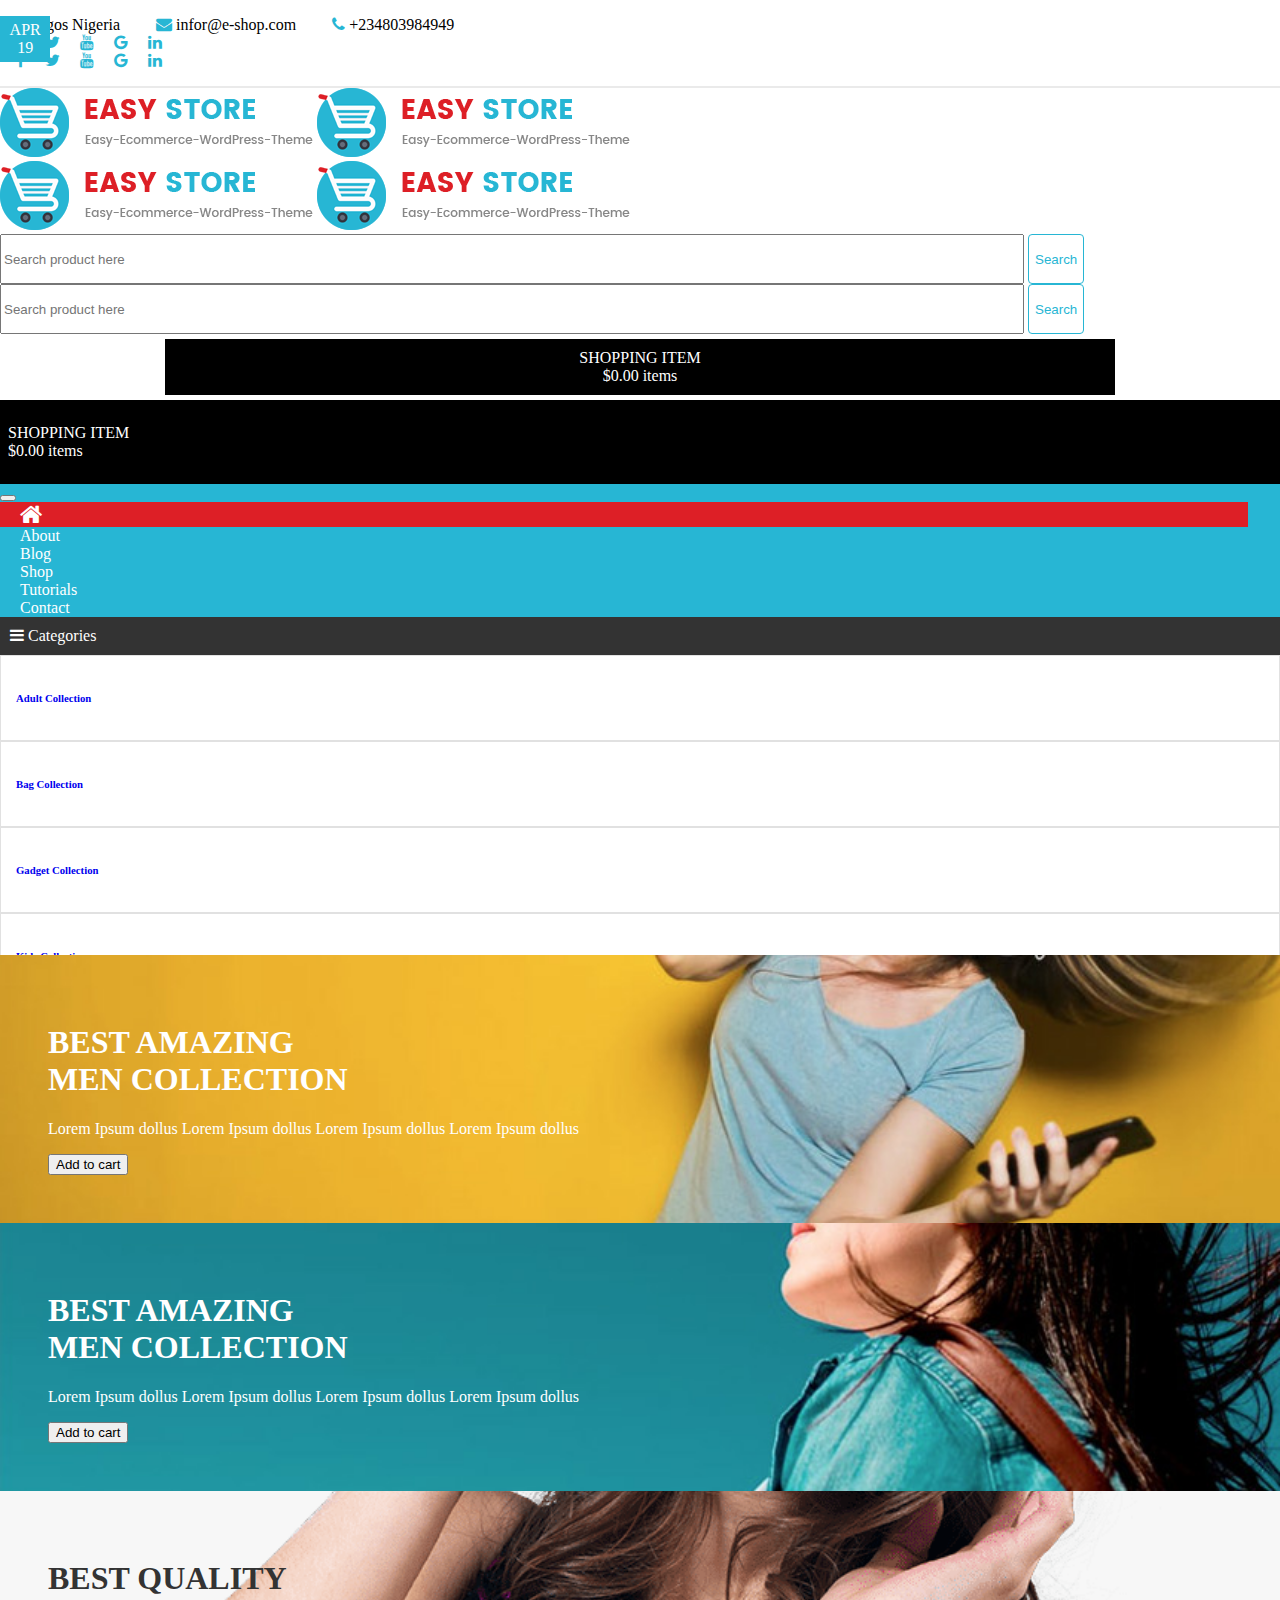
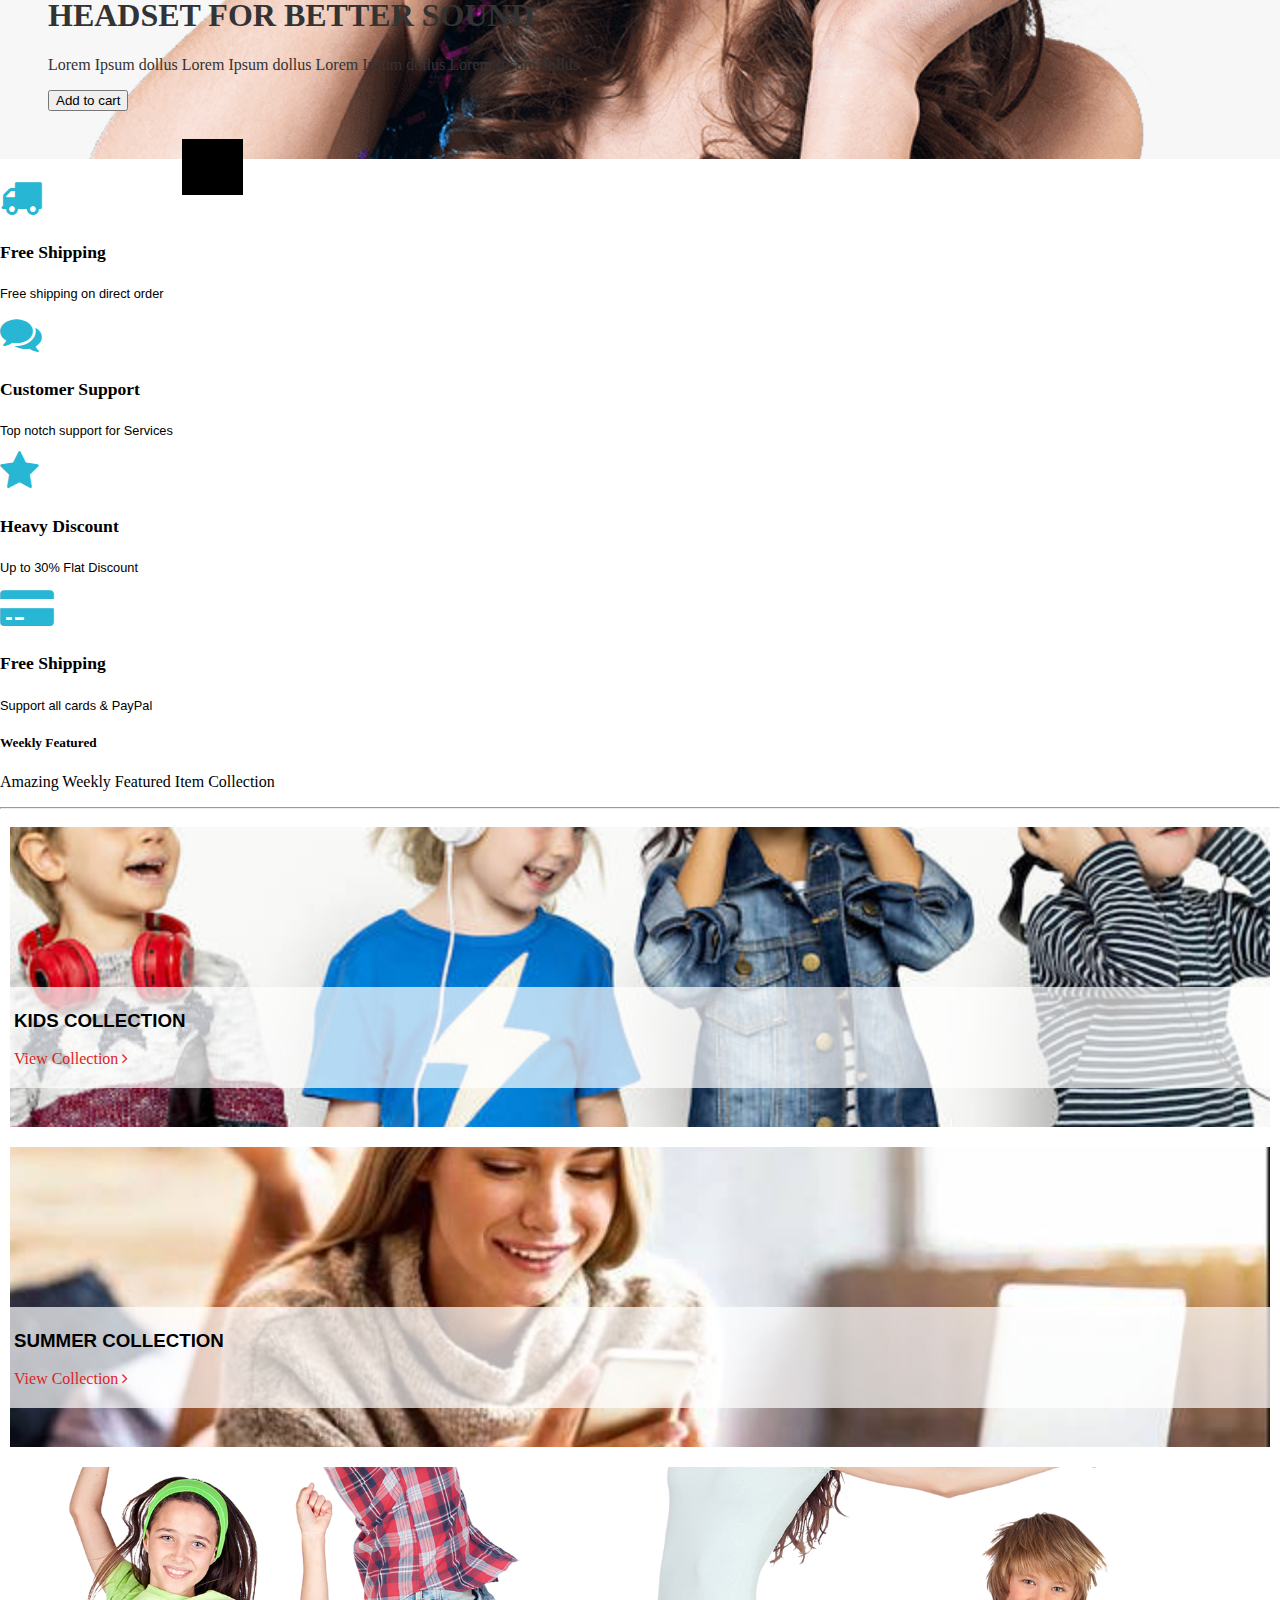
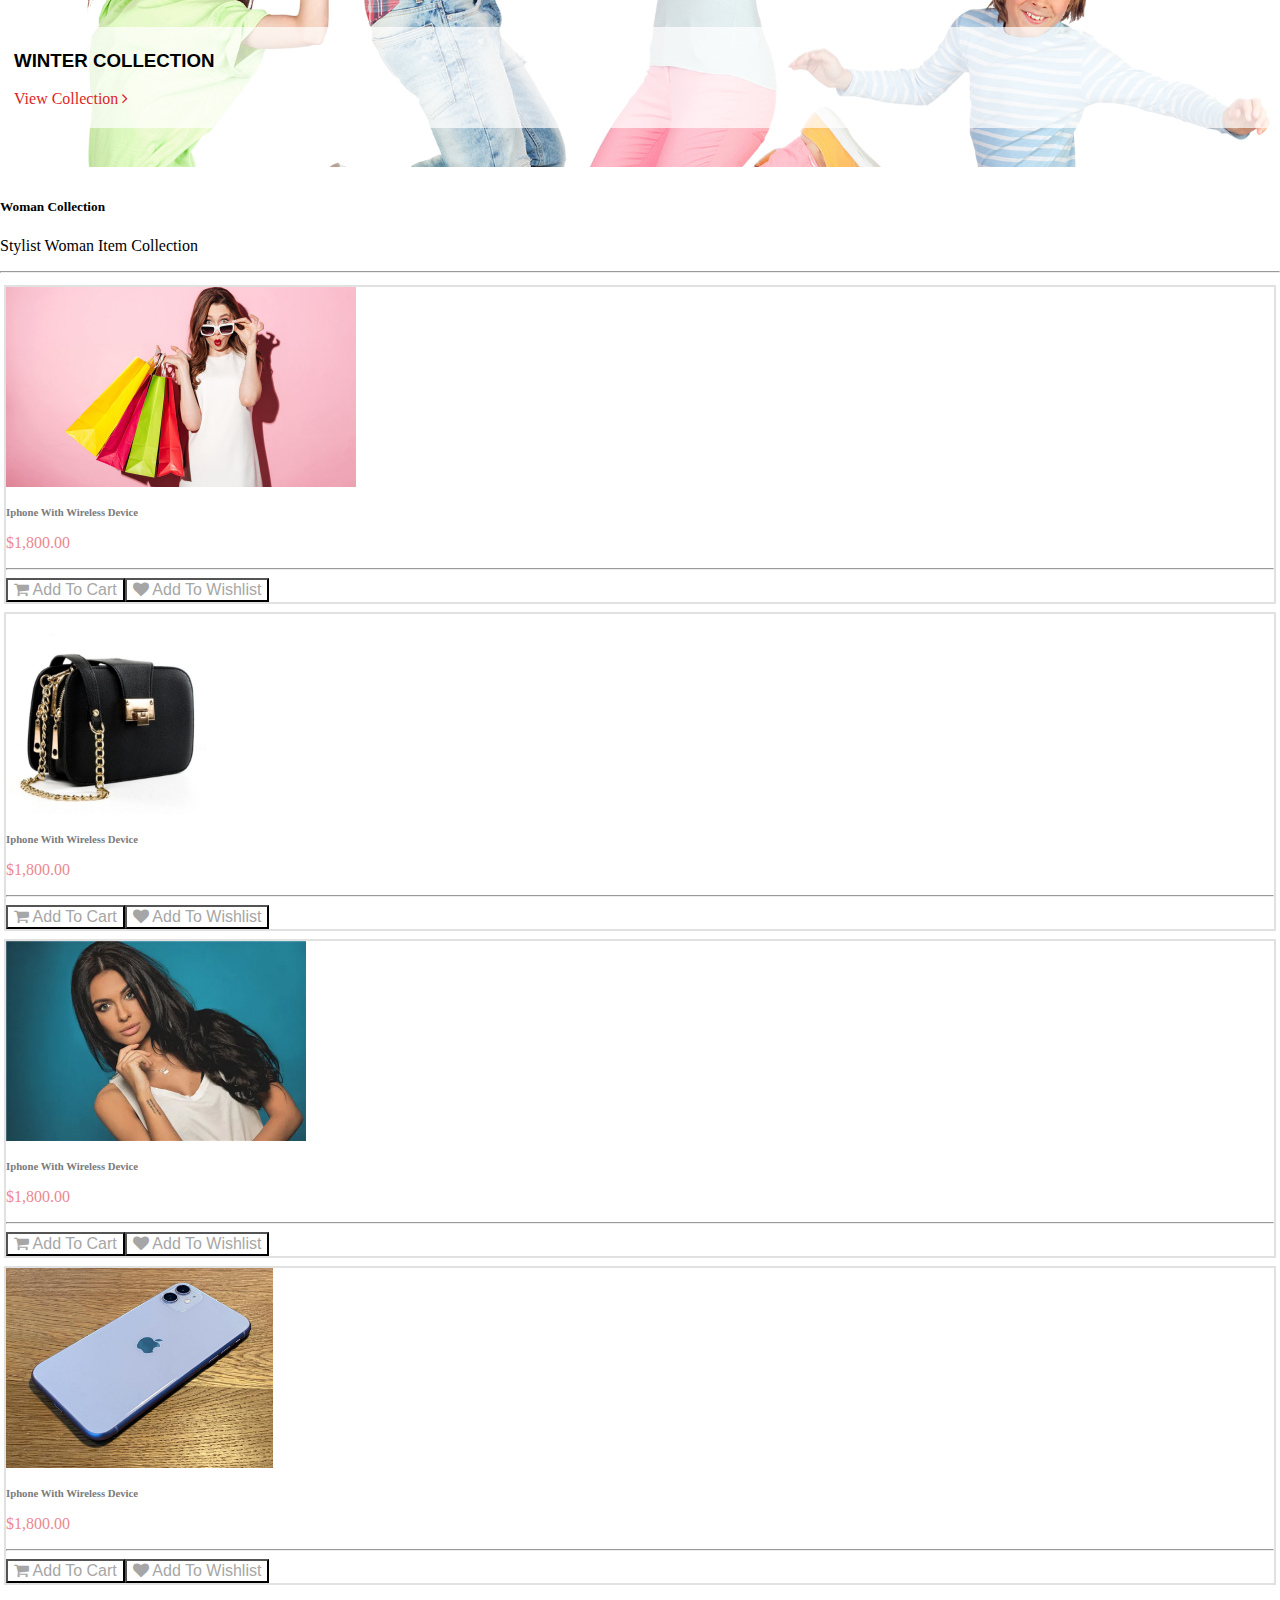
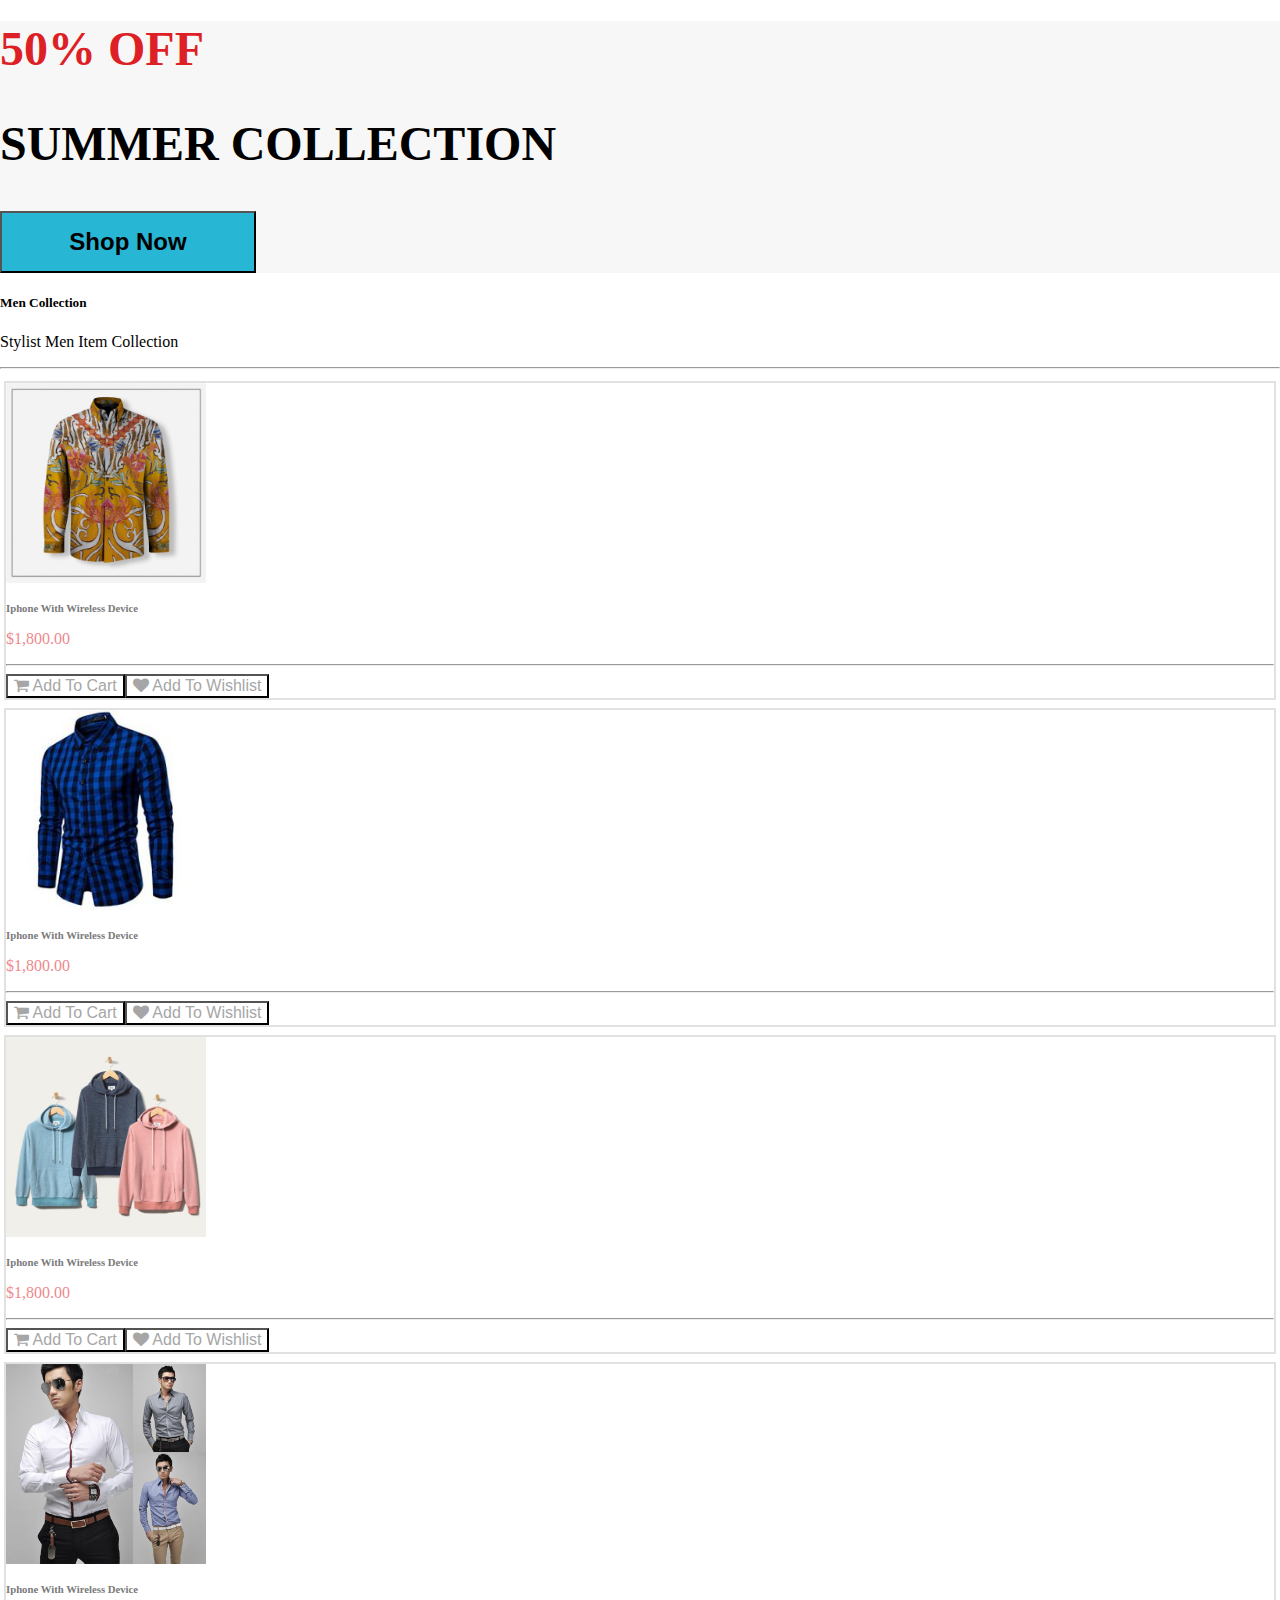
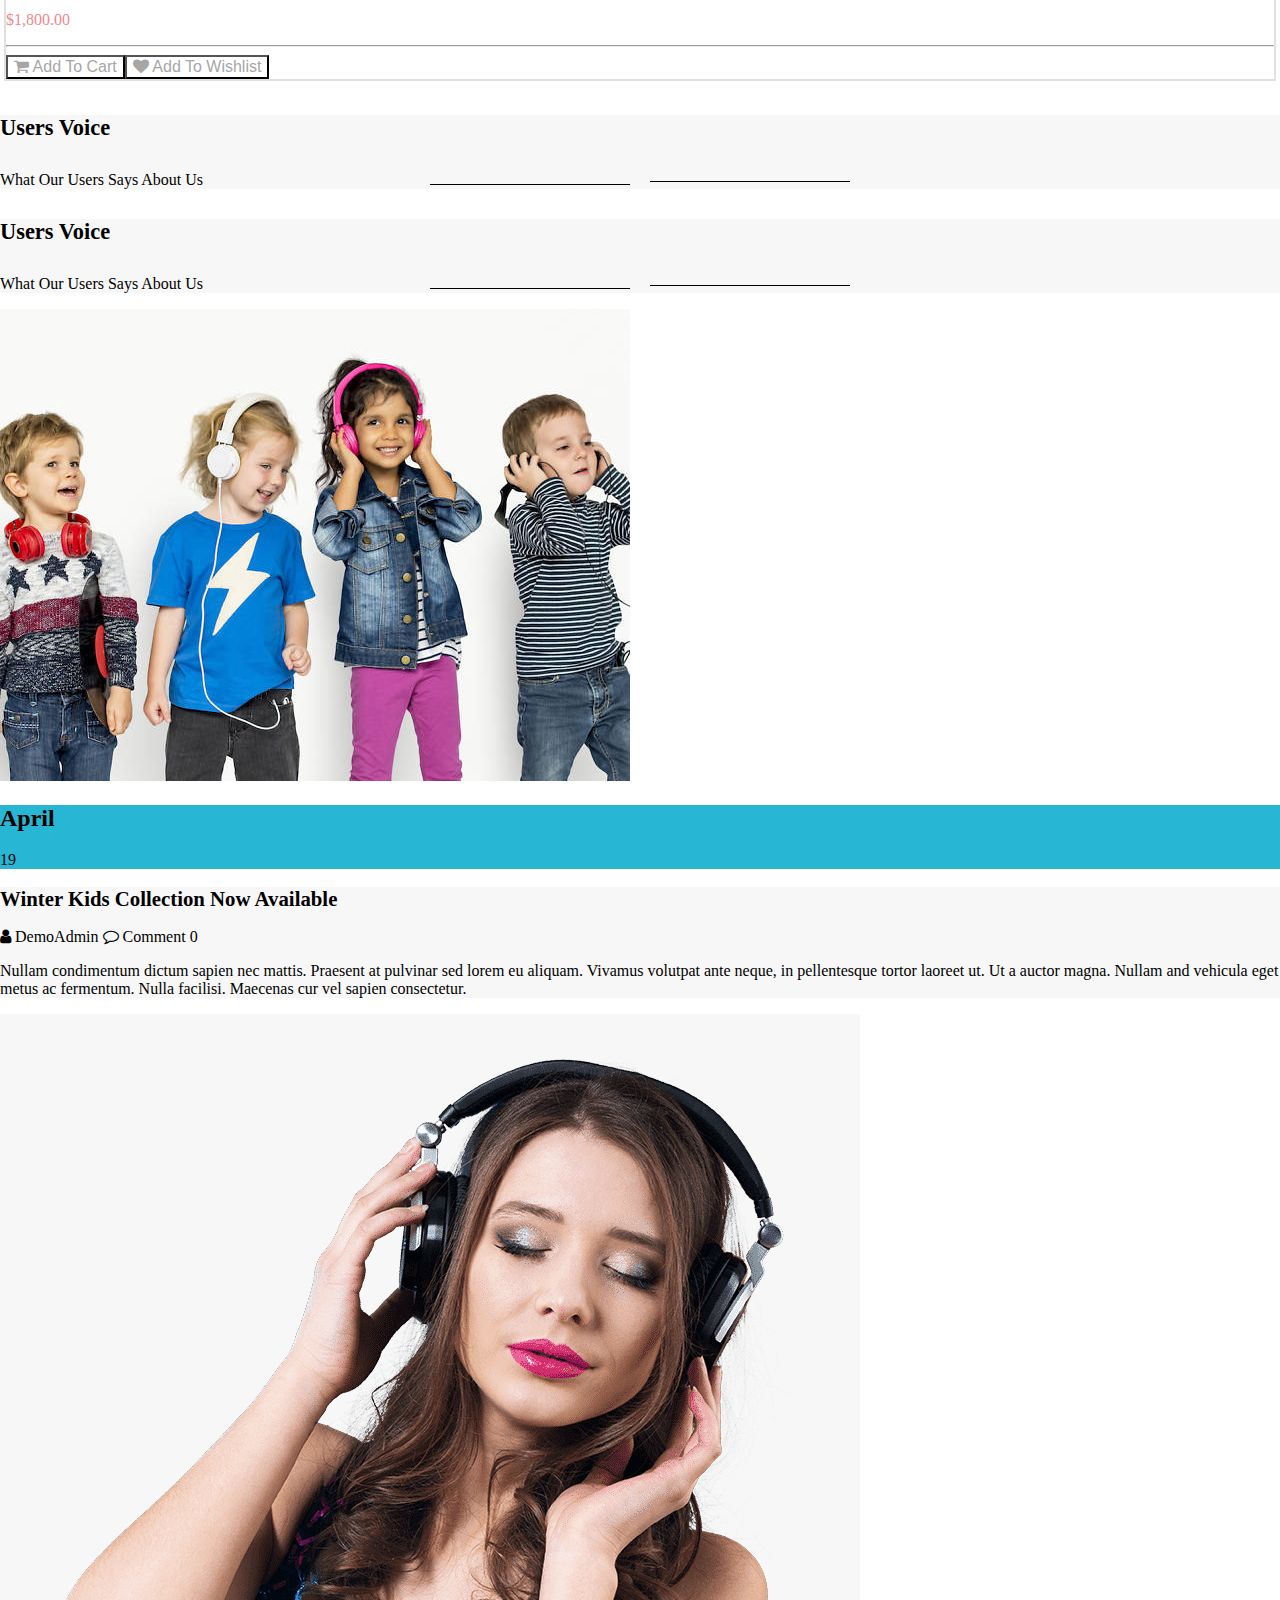
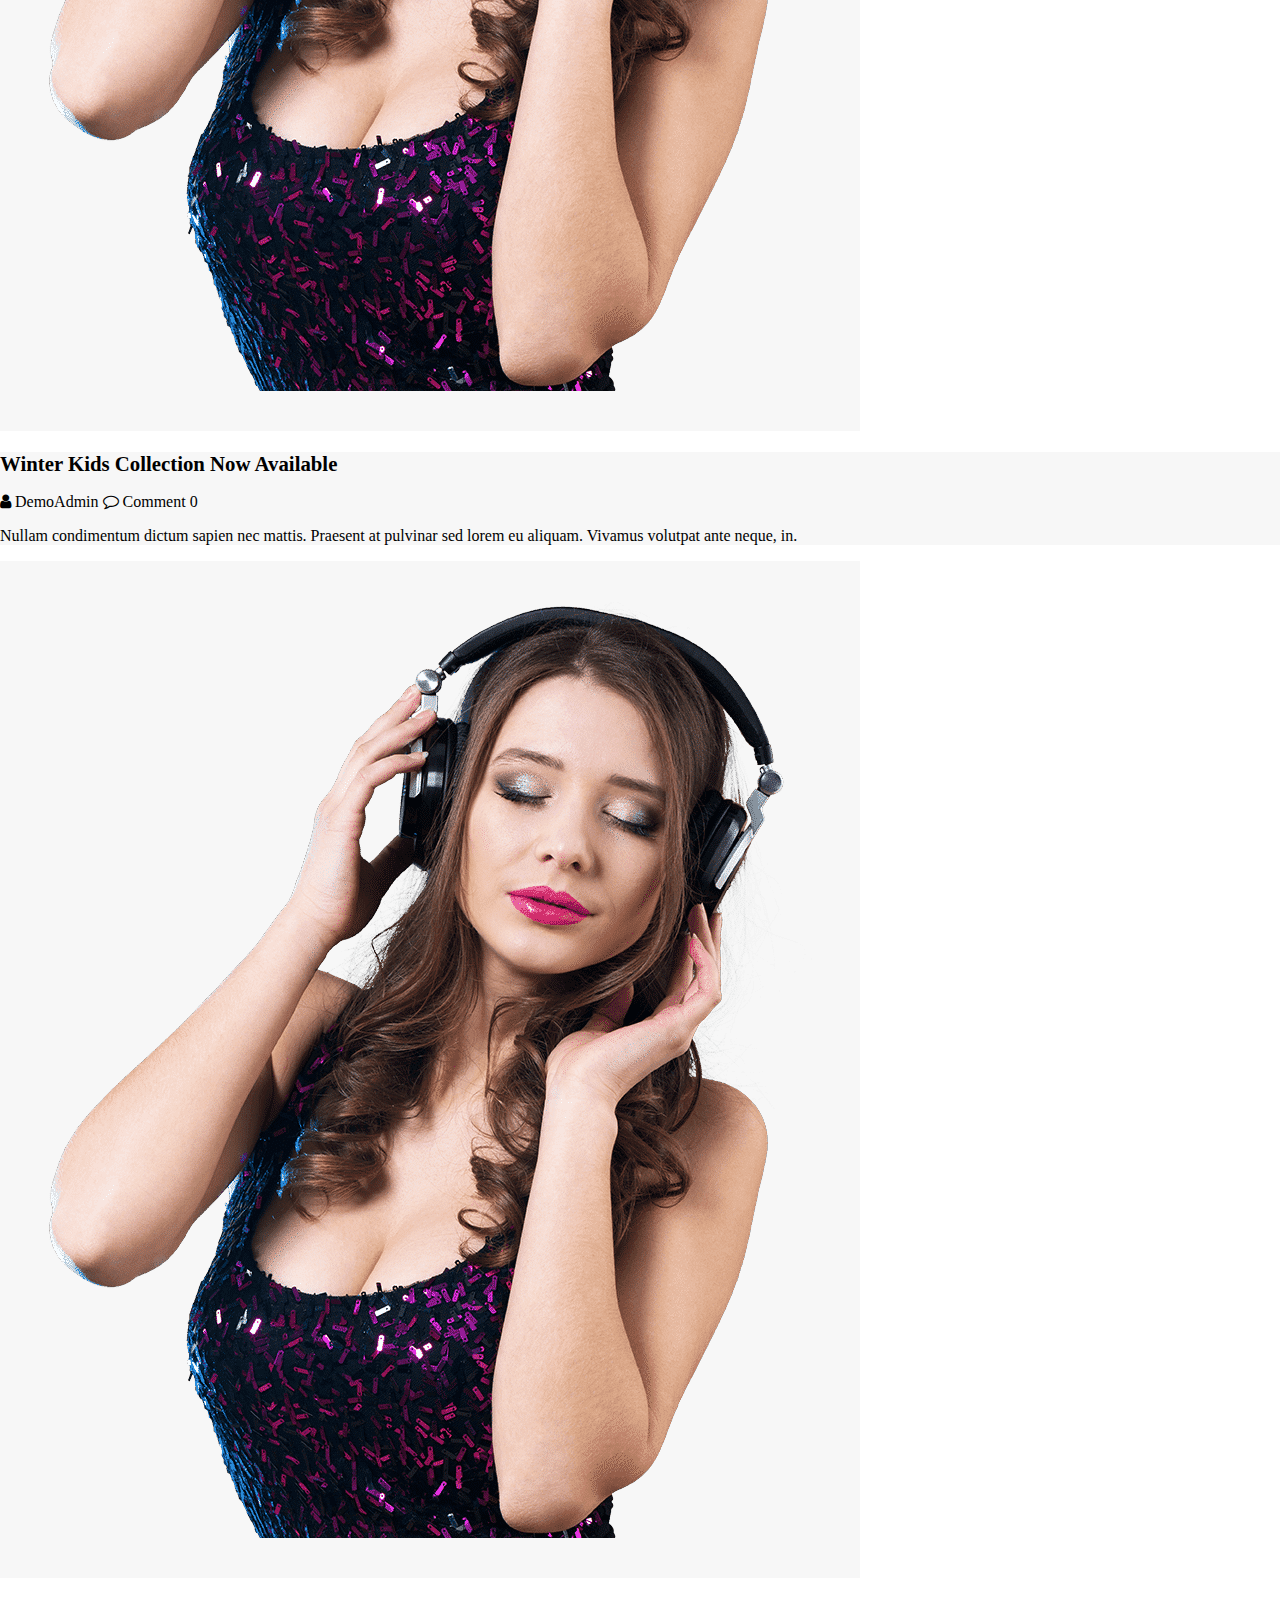
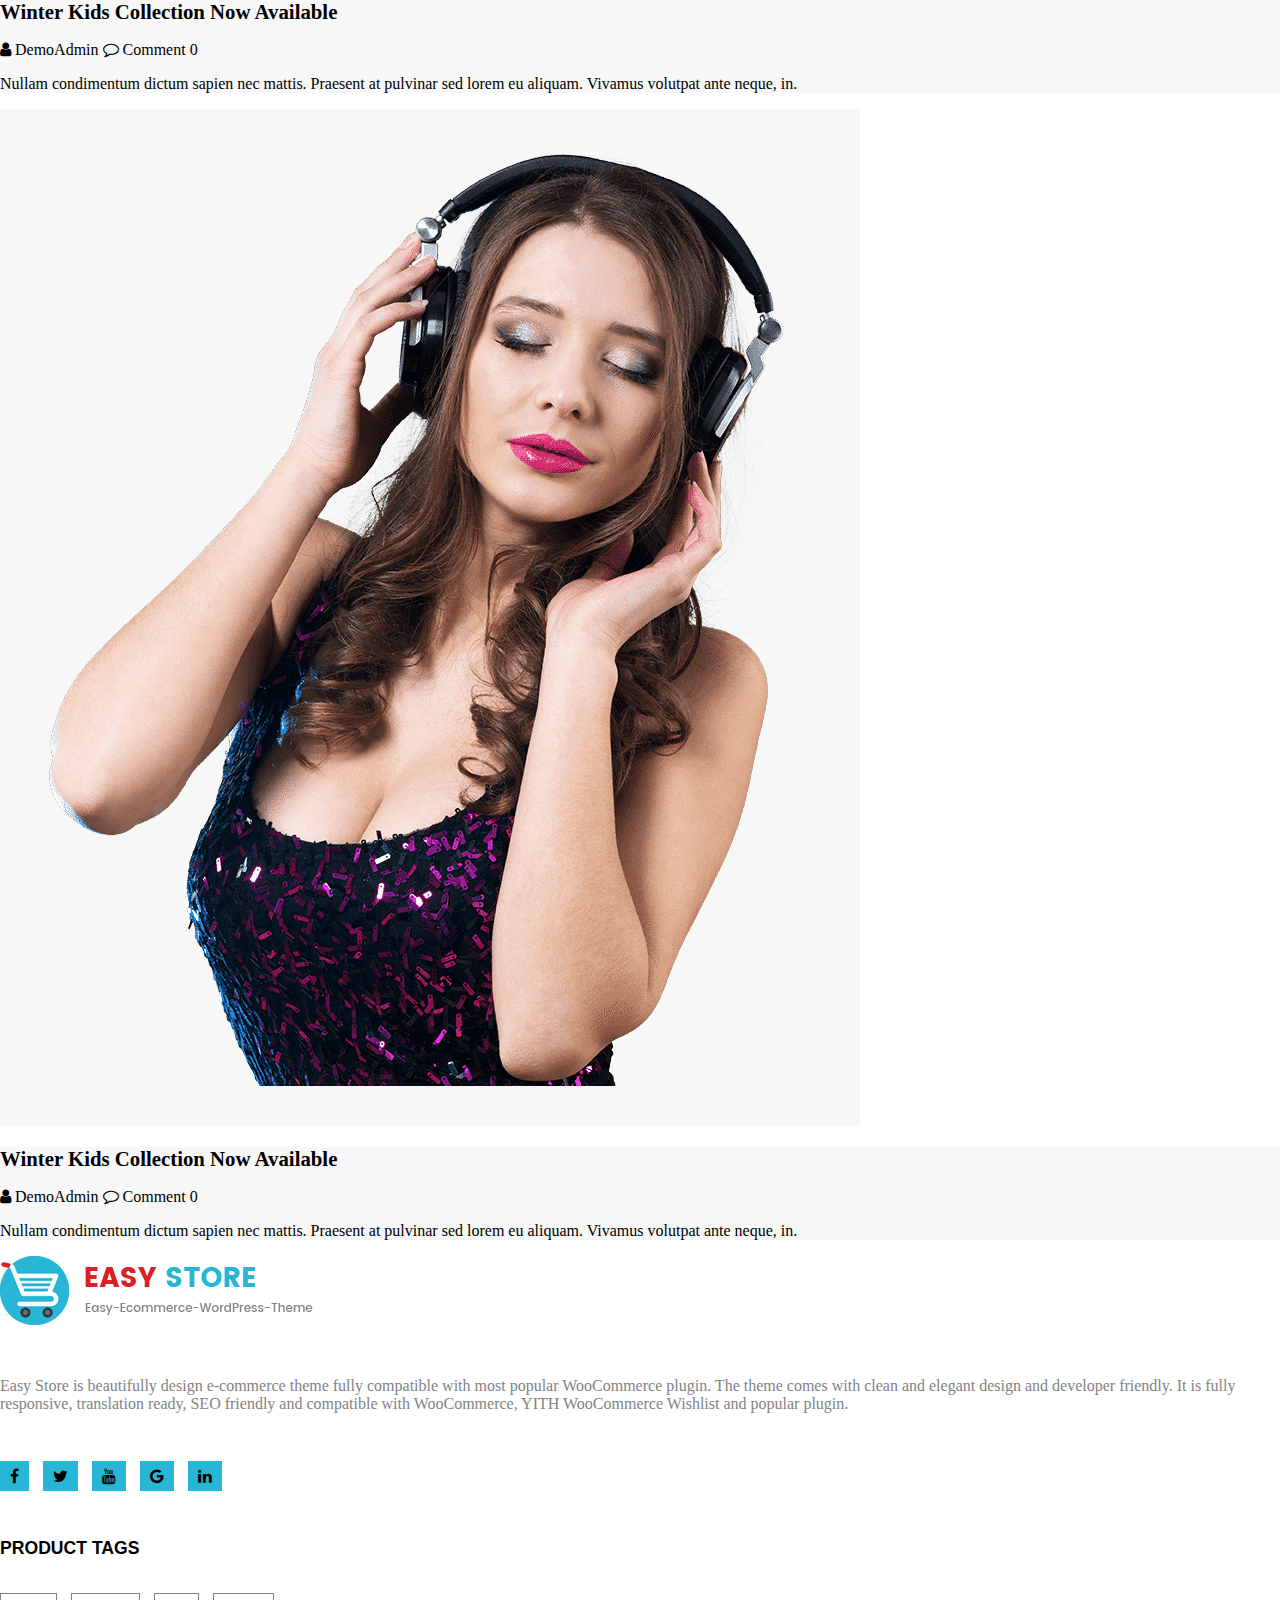
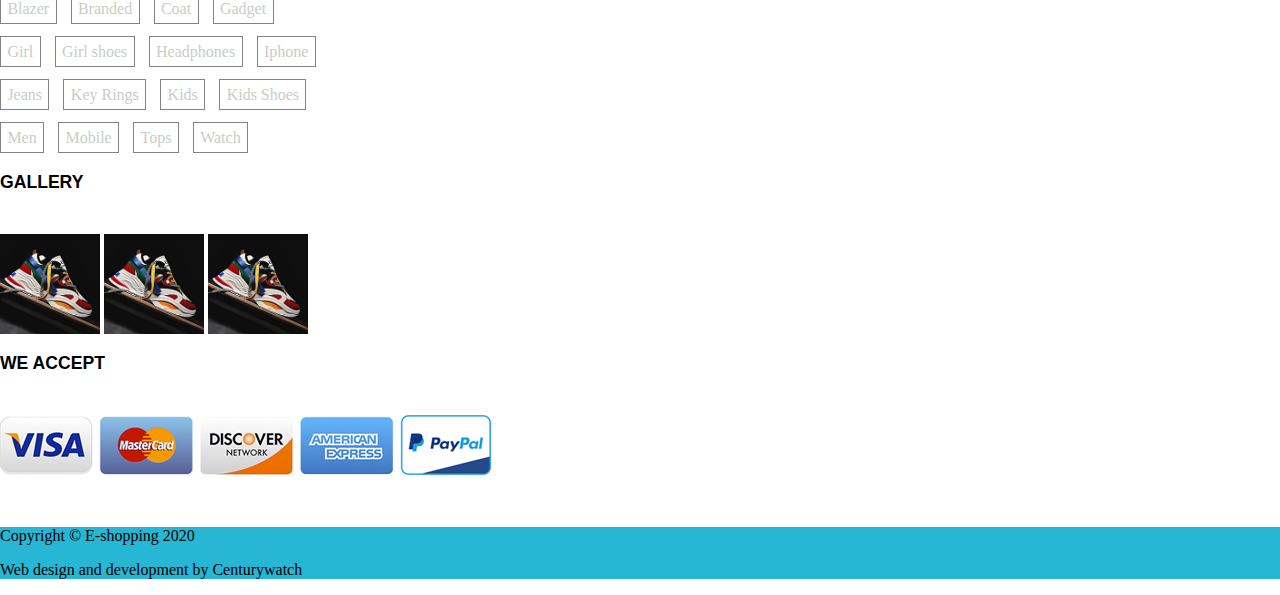
<file: index.html>
<!doctype html>
<html lang="en">
  <head>
    <!-- Required meta tags -->
    <meta charset="utf-8">
    <meta name="viewport" content="width=device-width, initial-scale=1, shrink-to-fit=no">

    <!-- Bootstrap CSS -->
    <link rel="stylesheet" href="https://stackpath.bootstrapcdn.com/bootstrap/4.5.0/css/bootstrap.min.css" integrity="sha384-9aIt2nRpC12Uk9gS9baDl411NQApFmC26EwAOH8WgZl5MYYxFfc+NcPb1dKGj7Sk" crossorigin="anonymous">
    <link rel="stylesheet" href="https://stackpath.bootstrapcdn.com/font-awesome/4.7.0/css/font-awesome.min.css">
    <link rel="stylesheet" href="https://cdnjs.cloudflare.com/ajax/libs/OwlCarousel2/2.3.4/assets/owl.carousel.min.css">
    <link rel="stylesheet" href="https://cdnjs.cloudflare.com/ajax/libs/animate.css/4.0.0/animate.min.css"/>
    <link rel="stylesheet" href="style.css">
    <title>Ecommerce</title>
  </head>
  <body>
    
<div id="headerOne">
    <div class="container">
        <div class="row">
            <div class="col-12 col-md-8 headerOneCol">
                <i class="fa fa-map-marker" aria-hidden="true"> <span>Lagos Nigeria</span></i>
                <i class="fa fa-envelope" aria-hidden="true"> <span>infor@e-shop.com</span></i>
                <i class="fa fa-phone" aria-hidden="true"> <span>+234803984949</span></i>
            </div>
            <div class="col-12 col-md-4 headerOneCol2 text-center d-block d-md-none mt-3"><!----------Mobile-social------->
                <i class="fa fa-facebook headerSocial" aria-hidden="true"></i>
                <i class="fa fa-twitter headerSocial" aria-hidden="true"></i>
                <i class="fa fa-youtube headerSocial" aria-hidden="true"></i>
                <i class="fa fa-google headerSocial" aria-hidden="true"></i>
                <i class="fa fa-linkedin headerSocial" aria-hidden="true"></i>
            </div>
            <div class="col-12 col-md-4 headerOneCol2 text-right d-none d-md-block"><!------Desktop-social----------->
                <i class="fa fa-facebook headerSocial" aria-hidden="true"></i>
                <i class="fa fa-twitter headerSocial" aria-hidden="true"></i>
                <i class="fa fa-youtube headerSocial" aria-hidden="true"></i>
                <i class="fa fa-google headerSocial" aria-hidden="true"></i>
                <i class="fa fa-linkedin headerSocial" aria-hidden="true"></i>
            </div>
        </div>
    </div>
</div>
    <div id="headerTwo">
        <div class="container p-0">
            <div class="row m-0">
                <div class="col-12 col-md-4 mt-5 mb-1 d-block d-md-none"><!---mobile-logo-->
                    <a class="navbar-brand" href="#">  <img src="images/e-shop.png" alt="e-shop logo" class="img-fluid d-block d-md-none"/></a>
                    <a class="navbar-brand" href="#">  <img src="images/e-shop.png" alt="e-shop logo" class="img-fluid d-none d-md-block"/></a>
                </div>
                <div class="col-12 col-md-4 mt-5 mb-5 d-none d-md-block pl-0"><!---desktop-logo-->
                    <a class="navbar-brand" href="#">  <img src="images/e-shop.png" alt="e-shop logo" class="img-fluid d-block d-md-none"/></a>
                    <a class="navbar-brand" href="#">  <img src="images/e-shop.png" alt="e-shop logo" class="img-fluid d-none d-md-block"/></a>
                </div>
                <div class="col-12 col-md-5 mt-1 mb-1 headerTwoCol2 d-block d-md-none"><!-----Form-mobile----->
                    <form class="form-inline my-2 my-lg-0">
                        <input class="form-control mr-sm-2" type="search" placeholder="Search product here" aria-label="Search">
                        <button class="btn my-2 my-sm-0" type="submit">Search</button>
                    </form>
                </div>
                <div class="col-12 col-md-5 mt-5 mb-5 headerTwoCol2 d-none d-md-block"><!-----Form-desktop----->
                    <form class="form-inline my-2 my-lg-0">
                        <input class="form-control mr-sm-2" type="search" placeholder="Search product here" aria-label="Search">
                        <button class="btn my-2 my-sm-0" type="submit">Search</button>
                    </form>
                </div>
                <div class="col-12 col-md-3 mt-1 mb-4 headerTwoCol3 d-block d-md-none" id="headerTwoCol3">
                    <p>SHOPPING ITEM<br/><span>$0.00 items</span></p>
                </div>
                <div class="col-12 col-md-3 mt-5 mb-5 headerTwoCol3 d-none d-md-block">
                    <p>SHOPPING ITEM<br/><span>$0.00 items</span></p>
                </div>
            </div>
        </div>
    </div>
    <div id="headerThree">
        <div class="container">
            <div class="row">
            <!-------------Navbar-column------------>
            <div class="col-10 p-0">
            <nav class="navbar navbar-expand-lg navbar-light bground" id="nav">
                <button class="navbar-toggler" type="button" data-toggle="collapse" data-target="#navbarNav" aria-controls="navbarNav" aria-expanded="false" aria-label="Toggle navigation">
                  <span class="navbar-toggler-icon"></span>
                </button>
                <div class="collapse navbar-collapse" id="navbarNav">
                  <ul class="navbar-nav">
                    <li class="nav-item" id="home">
                        <a class="nav-link" href="index.html"><i class="fa fa-home" aria-hidden="true"></i></a>
                    </li>
                    <li class="nav-item">
                      <a class="nav-link" href="about.html">About</a>
                    </li>
                    <li class="nav-item">
                      <a class="nav-link" href="#">Blog</a>
                    </li>
                    <li class="nav-item">
                      <a class="nav-link" href="#">Shop</a>
                    </li>
                    <li class="nav-item">
                      <a class="nav-link" href="#">Tutorials</a>
                    </li>
                    <li class="nav-item">
                        <a class="nav-link" href="#">Contact</a>
                    </li>
                  </ul>
                </div>
              </nav>
            </div>
            <!-------Wishlist-red-column----->
            <div class="col-2 wishlist"></div>
        </div>
        </div>
    </div>

<main>
    <div class="container">
        <div class="row">
            <!------------Categories column start---------------->
            <div class="col-12 col-md-4 mt-4">
                <div class="row">
                    <div class="col-12" id="categories">
                        <i class="fa fa-bars" aria-hidden="true"></i> <span>Categories</span>
                    </div>
                    <div class="col-12" id="collCol">
                        <div class="row">
                            <div class="col-12 collection"><h6><a href="#">Adult Collection</a></h6></div>
                            <div class="col-12 collection"><h6><a href="#">Bag Collection</a></h6></div>
                            <div class="col-12 collection"><h6><a href="#">Gadget Collection</a></h6></div>
                            <div class="col-12 collection"><h6><a href="#">Kids Collection</a></h6></div>
                            <div class="col-12 collection"><h6><a href="#">Men Collection</a></h6></div>
                            <div class="col-12 collection"><h6><a href="#">Shoes Collection</a></h6></div>
                            <div class="col-12 collection"><h6><a href="#">Slider Product</a></h6></div>
                            <div class="col-12 collection"><h6><a href="#">Summer Collection</a></h6></div>
                            <div class="col-12 collection"><h6><a href="#">Watch Collection</a></h6></div>
                            <div class="col-12 collection"><h6><a href="#">Winter Collection</a></h6></div>
                            <div class="col-12 collection"><h6><a href="#">Women Collection</a></h6></div>
                        </div>
                    </div>
                </div>
            </div><!------------Categories column ends---------------->
            <div class="col-12 col-md-8 mt-4 pr-0"><!--------Slider-cloumn-Start--------->
                <div id="carouselExampleControls" class="carousel slide" data-ride="carousel">
                    <div class="carousel-inner">
                      <div class="carousel-item active">
                          <div class="row">
                              <div class="col-12 bestCollection">
                                  <h1 class="pt-4 pb-4">BEST AMAZING <br> MEN COLLECTION</h1>
                                  <p class="pb-4">Lorem Ipsum dollus Lorem Ipsum dollus Lorem Ipsum dollus Lorem Ipsum dollus</p>
                                  <button class="btn btn-md btn-danger mb-4">Add to cart</button>
                              </div>
                          </div>
                      </div>
                      <div class="carousel-item">
                        <div class="row bestCollection2">
                            <div class="col-12">
                                <h1 class="pt-4 pb-4">BEST AMAZING <br> MEN COLLECTION</h1>
                                  <p class="pb-4">Lorem Ipsum dollus Lorem Ipsum dollus Lorem Ipsum dollus Lorem Ipsum dollus</p>
                                  <button class="btn btn-md btn-danger mb-4">Add to cart</button>
                            </div>
                        </div>
                      </div>
                      <div class="carousel-item">
                        <div class="row bestCollection3">
                            <div class="col-12">
                                <h1 class="pt-4 pb-4">BEST QUALITY <br> HEADSET FOR BETTER SOUND</h1>
                                  <p class="pb-4">Lorem Ipsum dollus Lorem Ipsum dollus Lorem Ipsum dollus Lorem Ipsum dollus</p>
                                  <button class="btn btn-md btn-danger mb-4">Add to cart</button>
                            </div>
                        </div>
                      </div>
                    </div>
                    <a class="carousel-control-prev" href="#carouselExampleControls" role="button" data-slide="prev">
                      <span class="carousel-control-prev-icon" aria-hidden="true"></span>
                      <span class="sr-only">Previous</span>
                    </a>
                    <a class="carousel-control-next" href="#carouselExampleControls" role="button" data-slide="next">
                      <span class="carousel-control-next-icon" aria-hidden="true"></span>
                      <span class="sr-only">Next</span>
                    </a>
                  </div>
            </div><!--------Slider-cloumn-ends---->
        </div>
    </div>

    <!---------------------Company-Feature------------------------------->
    <div class="feature">
        <div class="container">
            <div class="row">
                        <div class="col-6 col-md-3 featureCols mt-5 mb-5">
                                <div class="row">
                                    <div class="col-3"><i class="fa fa-truck" aria-hidden="true"></i></div>
                                    <div class="col-9">
                                        <h4>Free Shipping</h4>
                                        <p>Free shipping on direct order</p>
                                    </div>
                                </div> 
                        </div>
                        <div class="col-6 col-md-3 featureCols mt-5 mb-5">
                            <div class="row">
                                <div class="col-3"><i class="fa fa-comments" aria-hidden="true"></i></div>
                                <div class="col-9">
                                    <h4>Customer Support</h4>
                                    <p>Top notch support for Services</p>
                                </div>
                            </div> 
                    </div>
                    <div class="col-6 col-md-3 featureCols mt-5 mb-5">
                        <div class="row">
                            <div class="col-3"><i class="fa fa-star" aria-hidden="true"></i></div>
                            <div class="col-9">
                                <h4>Heavy Discount</h4>
                                <p>Up to 30% Flat Discount</p>
                            </div>
                        </div> 
                </div>
                <div class="col-6 col-md-3 featureCols mt-5 mb-5">
                    <div class="row">
                        <div class="col-3"><i class="fa fa-credit-card-alt" aria-hidden="true"></i></div>
                        <div class="col-9">
                            <h4>Free Shipping</h4>
                            <p>Support all cards & PayPal</p>
                        </div>
                    </div> 
            </div>
            </div>
        </div>
    </div>

<!---------------Weekly-Featured-------------------------->
    <div class="weeklyFeatured">
        <div class="container">
            <div class="row">
                <div class="col-12 weeklyFeaturedCol1">
                    <h5>Weekly Featured</h5>
                    <p>Amazing Weekly Featured Item Collection</p><hr/>
                </div>
            </div>
<!---------------------Weekly-Featured-Goods------------------->
            <div class="row weekly owl-carousel">
                <div class="col-12 col-md-12 wkfGoods mt-4 mb-4 text-center">
                    <div class="wrk_good_border p-2">
                        <img src="images/gadget-1.jpg" class="img-fluid" alt="iphone" height="200px"/>
                        <h6>Iphone With Wireless Device</h6>
                        <p>$1,800.00</p>
                        <hr/>
                        <button class="btn btn-sm btone"><i class="fa fa-shopping-cart" aria-hidden="true"></i> <span>Add To Cart</span></button><button class="btn btn-sm bttwo"><i class="fa fa-heart" aria-hidden="true"></i> <span>Add To Wishlist</span></button>
                    </div>
                </div>
                <div class="col-12 col-md-12 wkfGoods mt-4 mb-4 text-center">
                    <div class="wrk_good_border p-2">
                        <img src="images/shoes-1111.jpg" class="img-fluid" alt="iphone" height="200px"/>
                        <h6>Iphone With Wireless Device</h6>
                        <p>$1,800.00</p>
                        <hr/>
                        <button class="btn btn-sm btone"><i class="fa fa-shopping-cart" aria-hidden="true"></i> <span>Add To Cart</span></button><button class="btn btn-sm bttwo"><i class="fa fa-heart" aria-hidden="true"></i> <span>Add To Wishlist</span></button>
                    </div>
                </div>
                <div class="col-12 col-md-12 wkfGoods mt-4 mb-4 text-center">
                    <div class="wrk_good_border p-2">
                        <img src="images/shoes-2.jpg" class="img-fluid" alt="iphone" height="200px"/>
                        <h6>Iphone With Wireless Device</h6>
                        <p>$1,800.00</p>
                        <hr/>
                        <button class="btn btn-sm btone"><i class="fa fa-shopping-cart" aria-hidden="true"></i> <span>Add To Cart</span></button><button class="btn btn-sm bttwo"><i class="fa fa-heart" aria-hidden="true"></i> <span>Add To Wishlist</span></button>
                    </div>
                </div>
                <div class="col-12 col-md-12 wkfGoods mt-4 mb-4 text-center">
                    <div class="wrk_good_border p-2">
                        <img src="images/watch-2.jpg" class="img-fluid" alt="iphone" height="200px"/>
                        <h6>Iphone With Wireless Device</h6>
                        <p>$1,800.00</p>
                        <hr/>
                        <button class="btn btn-sm btone"><i class="fa fa-shopping-cart" aria-hidden="true"></i> <span>Add To Cart</span></button><button class="btn btn-sm bttwo"><i class="fa fa-heart" aria-hidden="true"></i> <span>Add To Wishlist</span></button>
                    </div>
                </div>
            </div>
        <!-------------------------Collections----------------------->
        <div class="row">
            <div class="col-12 col-md-4 collections mt-4 mb-4 text-center">
                <div class="collectionCol mb-5">
                    <h3>KIDS COLLECTION</h3>
                    <a href="#"><p>View Collection  <span><i class="fa fa-angle-right" aria-hidden="true"></i></span></p></a> 
                </div>
            </div>
            <div class="col-12 col-md-4 collections3 mt-4 mb-4 text-center">
                <div class="collectionCol">
                    <h3>SUMMER COLLECTION</h3>
                    <a href="#"><p>View Collection  <span><i class="fa fa-angle-right" aria-hidden="true"></i></span></p></a> 
                </div>
            </div>
            <div class="col-12 col-md-4 collections2 mt-4 mb-4 text-center">
                <div class="collectionCol">
                    <h3>WINTER COLLECTION</h3>
                    <a href="#"><p>View Collection  <span><i class="fa fa-angle-right" aria-hidden="true"></i></span></p></a> 
                </div>
            </div>
        </div>
        </div>
    </div>

<!-------------------Woman-collections------------------------------>
<div class="weeklyFeatured">
    <div class="container">
        <div class="row">
            <div class="col-12 weeklyFeaturedCol1">
                <h5>Woman Collection</h5>
                <p>Stylist Woman Item Collection</p><hr/>
            </div>
        </div>
<!---------------------Weekly-Featured-Goods----->
        <div class="row">
            <div class="col-12 col-md-3 wkfGoods mt-4 mb-4 text-center">
                <div class="wrk_good_border p-2">
                    <img src="images/Woman.jpg" class="img-fluid" alt="iphone" height="200px"/>
                    <h6>Iphone With Wireless Device</h6>
                    <p>$1,800.00</p>
                    <hr/>
                    <button class="btn btn-sm btone"><i class="fa fa-shopping-cart" aria-hidden="true"></i> <span>Add To Cart</span></button><button class="btn btn-sm bttwo"><i class="fa fa-heart" aria-hidden="true"></i> <span>Add To Wishlist</span></button>
                </div>
            </div>
            <div class="col-12 col-md-3 wkfGoods mt-4 mb-4 text-center">
                <div class="wrk_good_border p-2">
                    <img src="images/bag.jpg" class="img-fluid" alt="iphone" height="200px"/>
                    <h6>Iphone With Wireless Device</h6>
                    <p>$1,800.00</p>
                    <hr/>
                    <button class="btn btn-sm btone"><i class="fa fa-shopping-cart" aria-hidden="true"></i> <span>Add To Cart</span></button><button class="btn btn-sm bttwo"><i class="fa fa-heart" aria-hidden="true"></i> <span>Add To Wishlist</span></button>
                </div>
            </div>
            <div class="col-12 col-md-3 wkfGoods mt-4 mb-4 text-center">
                <div class="wrk_good_border p-2">
                    <img src="images/hair.webp" class="img-fluid" alt="iphone" height="200px"/>
                    <h6>Iphone With Wireless Device</h6>
                    <p>$1,800.00</p>
                    <hr/>
                    <button class="btn btn-sm btone"><i class="fa fa-shopping-cart" aria-hidden="true"></i> <span>Add To Cart</span></button><button class="btn btn-sm bttwo"><i class="fa fa-heart" aria-hidden="true"></i> <span>Add To Wishlist</span></button>
                </div>
            </div>
            <div class="col-12 col-md-3 wkfGoods mt-4 mb-4 text-center">
                <div class="wrk_good_border p-2">
                    <img src="images/iphone.jpg" class="img-fluid" alt="iphone" height="200px"/>
                    <h6>Iphone With Wireless Device</h6>
                    <p>$1,800.00</p>
                    <hr/>
                    <button class="btn btn-sm btone"><i class="fa fa-shopping-cart" aria-hidden="true"></i> <span>Add To Cart</span></button><button class="btn btn-sm bttwo"><i class="fa fa-heart" aria-hidden="true"></i> <span>Add To Wishlist</span></button>
                </div>
            </div>
        </div>
    </div>
</div>


<!---------------50%-OFF-COLLECTION-------------------->
<div class="off_coll mb-4">
    <div class="container">
        <div class="row">
            <div class="col-12 off_coll_col">
                <h1 class="mt-5 pt-5">50% OFF</h1>
                <h2 class="pt-3">SUMMER COLLECTION</h2>
                <button class="btn text-white mt-5 mb-5">Shop Now</button>   
            </div>
        </div>
    </div>
</div>
<!---------------Men-collection--------------------------->

<div class="weeklyFeatured">
    <div class="container">
        <div class="row">
            <div class="col-12 weeklyFeaturedCol1">
                <h5>Men Collection</h5>
                <p>Stylist Men Item Collection</p><hr/>
            </div>
        </div>
<!---------------------Men-Collection-Goods---------------->
        <div class="row">
            <div class="col-12 col-md-3 wkfGoods mt-4 mb-4 text-center">
                <div class="wrk_good_border p-2">
                    <img src="images/men1.jpg" class="img-fluid" alt="iphone" height="200px"/>
                    <h6>Iphone With Wireless Device</h6>
                    <p>$1,800.00</p>
                    <hr/>
                    <button class="btn btn-sm btone"><i class="fa fa-shopping-cart" aria-hidden="true"></i> <span>Add To Cart</span></button><button class="btn btn-sm bttwo"><i class="fa fa-heart" aria-hidden="true"></i> <span>Add To Wishlist</span></button>
                </div>
            </div>
            <div class="col-12 col-md-3 wkfGoods mt-4 mb-4 text-center">
                <div class="wrk_good_border p-2">
                    <img src="images/men3.jpg" class="img-fluid" alt="iphone" height="200px"/>
                    <h6>Iphone With Wireless Device</h6>
                    <p>$1,800.00</p>
                    <hr/>
                    <button class="btn btn-sm btone"><i class="fa fa-shopping-cart" aria-hidden="true"></i> <span>Add To Cart</span></button><button class="btn btn-sm bttwo"><i class="fa fa-heart" aria-hidden="true"></i> <span>Add To Wishlist</span></button>
                </div>
            </div>
            <div class="col-12 col-md-3 wkfGoods mt-4 mb-4 text-center">
                <div class="wrk_good_border p-2">
                    <img src="images/men2.jpg" class="img-fluid" alt="iphone" height="200px"/>
                    <h6>Iphone With Wireless Device</h6>
                    <p>$1,800.00</p>
                    <hr/>
                    <button class="btn btn-sm btone"><i class="fa fa-shopping-cart" aria-hidden="true"></i> <span>Add To Cart</span></button><button class="btn btn-sm bttwo"><i class="fa fa-heart" aria-hidden="true"></i> <span>Add To Wishlist</span></button>
                </div>
            </div>
            <div class="col-12 col-md-3 wkfGoods mt-4 mb-4 text-center">
                <div class="wrk_good_border p-2">
                    <img src="images/men4.jpg" class="img-fluid" alt="iphone" height="200px"/>
                    <h6>Iphone With Wireless Device</h6>
                    <p>$1,800.00</p>
                    <hr/>
                    <button class="btn btn-sm btone"><i class="fa fa-shopping-cart" aria-hidden="true"></i> <span>Add To Cart</span></button><button class="btn btn-sm bttwo"><i class="fa fa-heart" aria-hidden="true"></i> <span>Add To Wishlist</span></button>
                </div>
            </div>
        </div>
    </div>
</div>

<!-------------User-Testimony-Slider---------------->
<div class="off_coll mb-4 d-block d-md-none"><!------------Mobile-view------------>
    <div class="container">
            <div class="userVoice text-center pt-4">
                <h4>Users Voice</h4>
                <p>What Our Users Says About Us</p>
            </div>
        <div class="row owl-carousel testinmial_slider">
            <div class="col-12 mt-5 mb-5 rowBorder"><!-------Slider-one---->
                <div class="row">
                    <div class="col-12 col-md-5 user_testimony p-0">
                        <img src="images/owl1.jpg" class="img-fluid" alt="">
                    </div>
                    <div class="col-12 col-md-7 user_testimony p-3 sliderBorder">
                        <p>Lorem ipsum dolor sit amet consectetur adipisicing elit. Inventore eum, </p>
                        <p>Christain Mathew</p>
                    </div>
                </div>
            </div>
            <div class="col-12 mt-5 mb-5 rowBorder"><!-------Slider-two---->
                <div class="row">
                    <div class="col-12 col-md-5 user_testimony p-0">
                        <img src="images/owl2.jpg" class="img-fluid" alt=""/>
                    </div>
                    <div class="col-12 col-md-7 user_testimony p-3 sliderBorder">
                        <p>Lorem ipsum dolor sit amet consectetur adipisicing elit. Inventore eum, </p>
                        <p>John Doe</p>
                    </div>
                </div>
            </div>
        </div>
    </div>
</div>




<div class="off_coll mb-4 d-none d-md-block"><!------Desktop-view------->
    <div class="container">
            <div class="userVoice text-center pt-4">
                <h4>Users Voice</h4>
                <p>What Our Users Says About Us</p>
            </div>
        <div class="row owl-carousel testinmial_slider">
            <div class="col-12 mt-5 mb-5 rowBorder"><!-------Slider-one---->
                <div class="row">
                    <div class="col-6 col-md-5 user_testimony p-0">
                        <img src="images/user1.jpg" class="img-fluid" alt="">
                        <i class="fa fa-quote-left" aria-hidden="true"></i>
                    </div>
                    <div class="col-6 col-md-7 user_testimony p-4 sliderBorder">
                        <p>Lorem ipsum dolor sit amet consectetur adipisicing elit. Inventore eum, tenetur quae dicta autem nemo non. Dolorem earum excepturi molestias sapiente ipsam</p>
                        <span>Christain Mathew</span>
                    </div>
                </div>
            </div>
            <div class="col-12 mt-5 mb-5 rowBorder"><!-------Slider-two---->
                <div class="row">
                    <div class="col-6 col-md-5 user_testimony p-0">
                        <img src="images/user3.jpg" class="img-fluid" alt="">
                        <i class="fa fa-quote-left" aria-hidden="true"></i>
                    </div>
                    <div class="col-6 col-md-7 user_testimony p-4 sliderBorder">
                        <p>Lorem ipsum dolor sit amet consectetur adipisicing elit. Inventore eum, tenetur quae dicta autem nemo non. Dolorem earum excepturi molestias sapiente ipsam</p>
                        <span>John Doe</span>
                    </div>
                </div>
            </div>
            <div class="col-12 mt-5 mb-5 rowBorder"><!-------Slider-one---->
                <div class="row">
                    <div class="col-6 col-md-5 user_testimony p-0">
                        <img src="images/user1.jpg" class="img-fluid" alt="">
                        <i class="fa fa-quote-left" aria-hidden="true"></i>
                    </div>
                    <div class="col-6 col-md-7 user_testimony p-4 sliderBorder">
                        <p>Lorem ipsum dolor sit amet consectetur adipisicing elit. Inventore eum, tenetur quae dicta autem nemo non. Dolorem earum excepturi molestias sapiente ipsam</p>
                        <span>Christain Mathew</span>
                    </div>
                </div>
            </div>
            <div class="col-12 mt-5 mb-5 rowBorder"><!-------Slider-one---->
                <div class="row">
                    <div class="col-6 col-md-5 user_testimony p-0">
                        <img src="images/user1.jpg" class="img-fluid" alt="">
                        <i class="fa fa-quote-left" aria-hidden="true"></i>
                    </div>
                    <div class="col-6 col-md-7 user_testimony p-4 sliderBorder">
                        <p>Lorem ipsum dolor sit amet consectetur adipisicing elit. Inventore eum, tenetur quae dicta autem nemo non. Dolorem earum excepturi molestias sapiente ipsam</p>
                        <span>Christain Mathew</span>
                    </div>
                </div>
            </div>
            <div class="col-12 mt-5 mb-5 rowBorder"><!-------Slider-one---->
                <div class="row">
                    <div class="col-6 col-md-5 user_testimony p-0">
                        <img src="images/user1.jpg" class="img-fluid" alt="">
                        <i class="fa fa-quote-left" aria-hidden="true"></i>
                    </div>
                    <div class="col-6 col-md-7 user_testimony p-4 sliderBorder">
                        <p>Lorem ipsum dolor sit amet consectetur adipisicing elit. Inventore eum, tenetur quae dicta autem nemo non. Dolorem earum excepturi molestias sapiente ipsam</p>
                        <span>Christain Mathew</span>
                    </div>
                </div>
            </div>
        </div>
    </div>
</div>
<!----------------------------Latest-News-------------------------------->
<div class="latestnew">
    <div class="container">
        <div class="row">
            <div class="col-12 col-md-6">
                <div class="row">
                    <div class="col-12 p-0">
                        <img src="images/Kids.jpg" class="img-fluid" alt=""/>
                    </div>
                    <div class="col-12">
                        <div class="row p-0">
                            <div class="col-2 text-center kid1 text-white p-0">
                                <div id="april">
                                    <h2>April</h2>
                                    <p>19</p>
                                </div>
                            </div>
                            <div class="col-10 kids2 p-4">
                                <h2>Winter Kids Collection Now Available</h2>
                                <i class="fa fa-user mt-3 mb-3" aria-hidden="true"></i> <span class="pr-3">DemoAdmin</span>
                                <i class="fa fa-comment-o mt-3 mb-3" aria-hidden="true"></i> <span>Comment 0</span>
                                <p>Nullam condimentum dictum sapien nec mattis. Praesent at pulvinar sed lorem eu aliquam. Vivamus volutpat ante neque, in pellentesque tortor laoreet ut. Ut a auctor magna. Nullam and vehicula eget metus ac fermentum. Nulla facilisi. Maecenas cur vel sapien consectetur.</p>
                            </div>
                        </div>
                    </div>
                </div>
            </div>
            <div class="col-12 col-md-6">
                <div class="row mb-5">
                    <div class="col-4 news">
                        <img src="images/headset.png" class="img-fluid" alt="">
                        <p>APR <br/> 19</p>
                    </div>
                    <div class="col-8 kids2 bg-white">
                        <h2>Winter Kids Collection Now Available</h2>
                        <i class="fa fa-user mt-3 mb-3" aria-hidden="true"></i> <span class="pr-3">DemoAdmin</span>
                        <i class="fa fa-comment-o mt-3 mb-3" aria-hidden="true"></i> <span>Comment 0</span>
                        <p>Nullam condimentum dictum sapien nec mattis. Praesent at pulvinar sed lorem eu aliquam. Vivamus volutpat ante neque, in.</p>
                    </div>
                </div>
                <div class="row mb-5">
                    <div class="col-4 news">
                        <img src="images/headset.png" class="img-fluid" alt="">
                        <p>APR <br/> 19</p>
                    </div>
                    <div class="col-8 kids2 bg-white">
                        <h2>Winter Kids Collection Now Available</h2>
                        <i class="fa fa-user mt-3 mb-3" aria-hidden="true"></i> <span class="pr-3">DemoAdmin</span>
                        <i class="fa fa-comment-o mt-3 mb-3" aria-hidden="true"></i> <span>Comment 0</span>
                        <p>Nullam condimentum dictum sapien nec mattis. Praesent at pulvinar sed lorem eu aliquam. Vivamus volutpat ante neque, in.</p>
                    </div>
                </div>
                <div class="row mb-5">
                    <div class="col-4 news">
                        <img src="images/headset.png" class="img-fluid" alt="">
                        <p>APR <br/> 19</p>
                    </div>
                    <div class="col-8 kids2 bg-white">
                        <h2>Winter Kids Collection Now Available</h2>
                        <i class="fa fa-user mt-3 mb-3" aria-hidden="true"></i> <span class="pr-3">DemoAdmin</span>
                        <i class="fa fa-comment-o mt-3 mb-3" aria-hidden="true"></i> <span>Comment 0</span>
                        <p>Nullam condimentum dictum sapien nec mattis. Praesent at pulvinar sed lorem eu aliquam. Vivamus volutpat ante neque, in.</p>
                    </div>
                </div>
            </div>
        </div>
    </div>
</div>

<!-------------Footer------------------------------>
    <div class="footer bg-dark">
        <div class="container">
            <div class="row">
                <div class="col-12 col-md-4 mb-5 text-white mt-5 brandFooter">
                        <img src="images/e-shop.png" class="img-fluid" alt="e-shop logo">
                        <p>Easy Store is beautifully design e-commerce theme fully 
                            compatible with most popular WooCommerce plugin. 
                            The theme comes with clean and elegant design and developer 
                            friendly. It is fully responsive, translation ready, 
                            SEO friendly and compatible with WooCommerce, YITH WooCommerce 
                            Wishlist and popular plugin.
                        </p>
                        <i class="fa fa-facebook footerSocials" aria-hidden="true"></i>
                        <i class="fa fa-twitter footerSocials" aria-hidden="true"></i>
                        <i class="fa fa-youtube footerSocials" aria-hidden="true"></i>
                        <i class="fa fa-google footerSocials" aria-hidden="true"></i>
                        <i class="fa fa-linkedin footerSocials" aria-hidden="true"></i>
                </div>
                <div class="col-12 col-md-4 mb-5 text-white mt-5 productTag">
                    <h2>PRODUCT TAGS</h2>
                    <div>
                        <a href="#">Blazer</a>
                        <a href="#">Branded</a>
                        <a href="#">Coat</a>
                        <a href="#">Gadget</a>
                    </div>
                    <div>
                        <a href="#">Girl</a>
                        <a href="#">Girl shoes</a>
                        <a href="#">Headphones</a>
                        <a href="#">Iphone</a>
                    </div>
                    <div>
                        <a href="#">Jeans</a>
                        <a href="#">Key Rings</a>
                        <a href="#">Kids</a>
                        <a href="#">Kids Shoes</a>
                    </div>
                    <div>
                        <a href="#">Men</a>
                        <a href="#">Mobile</a>
                        <a href="#">Tops</a>
                        <a href="#">Watch</a>
                    </div>
                </div>
                <div class="col-12 col-md-4 mt-5 mb-5 text-white productTag2">
                    <h2>GALLERY</h2>
                    <a href="#"><img src="images/shoe3.jpg" class="img-fluid" width="100px" alt=""/></a>
                    <a href="#"><img src="images/shoe3.jpg" class="img-fluid" width="100px" alt=""/></a>
                    <a href="#"><img src="images/shoe3.jpg" class="img-fluid" width="100px" alt=""/></a>
                    <h2>WE ACCEPT</h2>
                    <a href="#"><img src="images/card.png" class="img-fluid" width="" alt=""/></a>
                </div>
            </div>
        </div>
    </div>
    <div id="copyright" class="fixed-bottom">
        <div class="container">
            <div class="row text-white p-2">
                <div class="col-6"><p>Copyright &copy; E-shopping 2020</p></div>
                <div class="col-6"><p>Web design and development by Centurywatch</p></div>
            </div>
            </div>
    </div>
</main>






    <!-- Optional JavaScript -->
    <!-- jQuery first, then Popper.js, then Bootstrap JS -->
    <script src="https://code.jquery.com/jquery-3.5.1.slim.min.js" integrity="sha384-DfXdz2htPH0lsSSs5nCTpuj/zy4C+OGpamoFVy38MVBnE+IbbVYUew+OrCXaRkfj" crossorigin="anonymous"></script>
    <script src="https://cdn.jsdelivr.net/npm/popper.js@1.16.0/dist/umd/popper.min.js" integrity="sha384-Q6E9RHvbIyZFJoft+2mJbHaEWldlvI9IOYy5n3zV9zzTtmI3UksdQRVvoxMfooAo" crossorigin="anonymous"></script>
    <script src="https://stackpath.bootstrapcdn.com/bootstrap/4.5.0/js/bootstrap.min.js" integrity="sha384-OgVRvuATP1z7JjHLkuOU7Xw704+h835Lr+6QL9UvYjZE3Ipu6Tp75j7Bh/kR0JKI" crossorigin="anonymous"></script>
    <script src="https://cdnjs.cloudflare.com/ajax/libs/OwlCarousel2/2.3.4/owl.carousel.min.js"></script>

    
    
    <script>
        $(document).ready(function(){
            $('.testinmial_slider').owlCarousel({
        loop:true,
        animateOut: 'slideOutDown',
        animateIn: 'flipInX',
        dots: true,
        merge:true,
        autoplay: true,
        responsive:{
            0:{
                items:2
            },
            600:{
                items:2
            },
            1000:{
                items:2
            }
        }
    })
        });
    </script>

<script>
    $(document).ready(function(){
        $('.weekly').owlCarousel({
    loop:true,
    animateOut: 'slideOutDown',
    animateIn: 'flipInX',
    dots: true,
    merge:true,
    autoplay: true,
    responsive:{
        0:{
            items:3
        },
        600:{
            items:2
        },
        1000:{
            items:4
        }
    }
})
    });
</script>


 
</body>
</html>
</file>
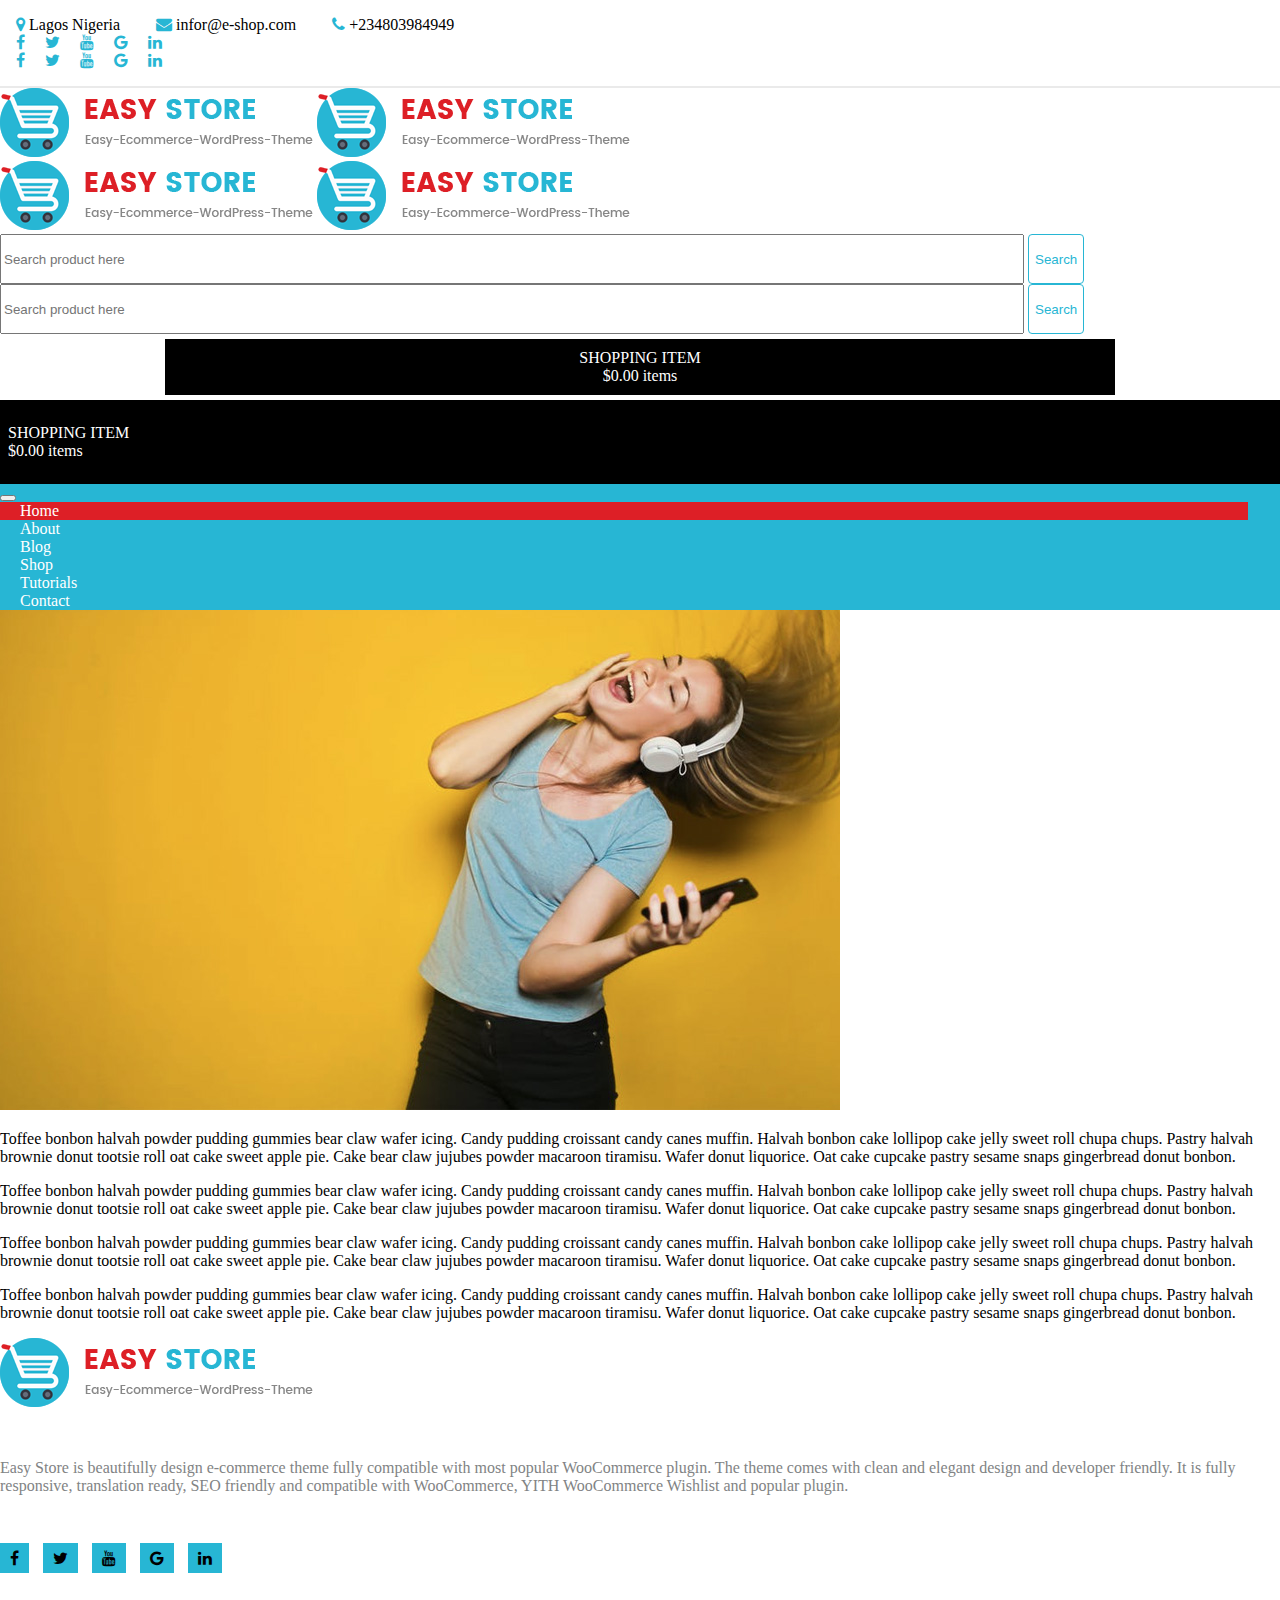
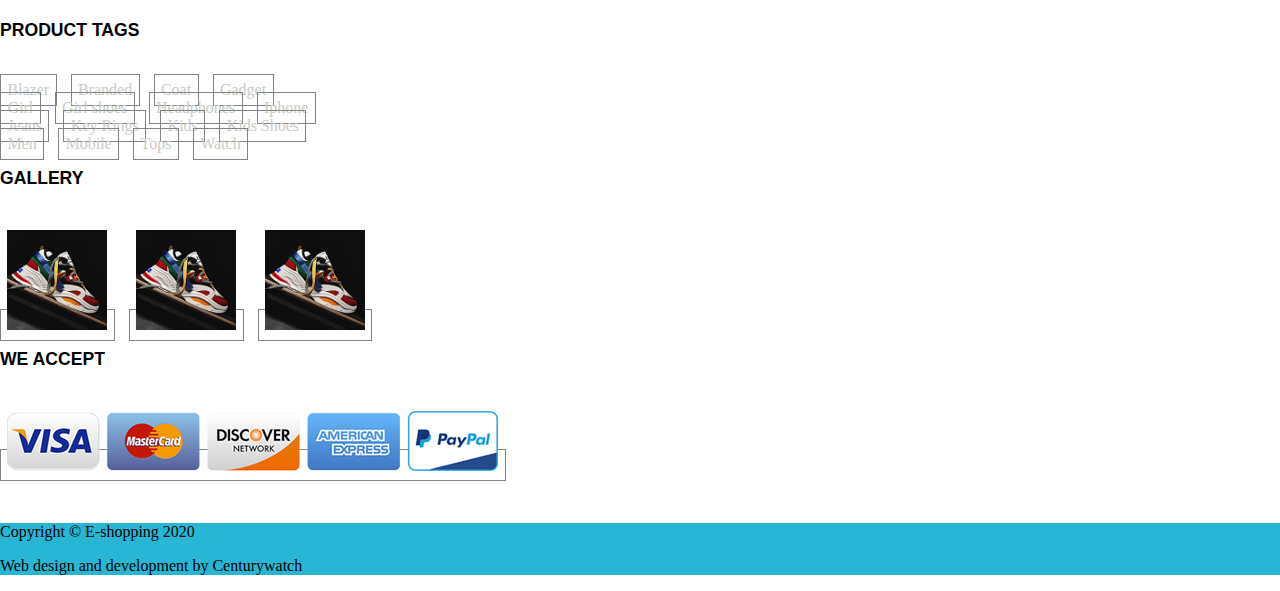
<file: about.html>
<!doctype html>
<html lang="en">
  <head>
    <!-- Required meta tags -->
    <meta charset="utf-8">
    <meta name="viewport" content="width=device-width, initial-scale=1, shrink-to-fit=no">

    <!-- Bootstrap CSS -->
    <link rel="stylesheet" href="https://stackpath.bootstrapcdn.com/bootstrap/4.5.0/css/bootstrap.min.css" integrity="sha384-9aIt2nRpC12Uk9gS9baDl411NQApFmC26EwAOH8WgZl5MYYxFfc+NcPb1dKGj7Sk" crossorigin="anonymous">
    <link rel="stylesheet" href="https://stackpath.bootstrapcdn.com/font-awesome/4.7.0/css/font-awesome.min.css">
    <link rel="stylesheet" href="https://cdnjs.cloudflare.com/ajax/libs/OwlCarousel2/2.3.4/assets/owl.carousel.min.css">
    <link rel="stylesheet" href="https://cdnjs.cloudflare.com/ajax/libs/animate.css/4.0.0/animate.min.css"/>
    <link rel="stylesheet" href="style.css">
    <title>Ecommerce</title>
  </head>
  <body>
    
<header>
<div id="headerOne">
    <div class="container">
        <div class="row">
            <div class="col-12 col-md-8 headerOneCol">
                <i class="fa fa-map-marker" aria-hidden="true"> <span>Lagos Nigeria</span></i>
                <i class="fa fa-envelope" aria-hidden="true"> <span>infor@e-shop.com</span></i>
                <i class="fa fa-phone" aria-hidden="true"> <span>+234803984949</span></i>
            </div>
            <div class="col-12 col-md-4 headerOneCol2 text-center d-block d-md-none mt-3"><!----------Mobile-social------->
                <i class="fa fa-facebook headerSocial" aria-hidden="true"></i>
                <i class="fa fa-twitter headerSocial" aria-hidden="true"></i>
                <i class="fa fa-youtube headerSocial" aria-hidden="true"></i>
                <i class="fa fa-google headerSocial" aria-hidden="true"></i>
                <i class="fa fa-linkedin headerSocial" aria-hidden="true"></i>
            </div>
            <div class="col-12 col-md-4 headerOneCol2 text-right d-none d-md-block"><!------Desktop-social----------->
                <i class="fa fa-facebook headerSocial" aria-hidden="true"></i>
                <i class="fa fa-twitter headerSocial" aria-hidden="true"></i>
                <i class="fa fa-youtube headerSocial" aria-hidden="true"></i>
                <i class="fa fa-google headerSocial" aria-hidden="true"></i>
                <i class="fa fa-linkedin headerSocial" aria-hidden="true"></i>
            </div>
        </div>
    </div>
</div>
    <div id="headerTwo">
        <div class="container">
            <div class="row">
                <div class="col-12 col-md-4 mt-5 mb-1 d-block d-md-none justify-content-center"><!---mobile-logo-->
                    <a class="navbar-brand" href="#">  <img src="images/e-shop.png" alt="e-shop logo" class="img-fluid d-block d-md-none"/></a>
                    <a class="navbar-brand" href="#">  <img src="images/e-shop.png" alt="e-shop logo" class="img-fluid d-none d-md-block"/></a>
                </div>
                <div class="col-12 col-md-4 mt-5 mb-5 d-none d-md-block"><!---desktop-logo-->
                    <a class="navbar-brand" href="#">  <img src="images/e-shop.png" alt="e-shop logo" class="img-fluid d-block d-md-none"/></a>
                    <a class="navbar-brand" href="#">  <img src="images/e-shop.png" alt="e-shop logo" class="img-fluid d-none d-md-block"/></a>
                </div>
                <div class="col-12 col-md-5 mt-1 mb-1 headerTwoCol2 d-block d-md-none"><!-----Form-mobile----->
                    <form class="form-inline my-2 my-lg-0">
                        <input class="form-control mr-sm-2" type="search" placeholder="Search product here" aria-label="Search">
                        <button class="btn my-2 my-sm-0" type="submit">Search</button>
                    </form>
                </div>
                <div class="col-12 col-md-5 mt-5 mb-5 headerTwoCol2 d-none d-md-block"><!-----Form-desktop----->
                    <form class="form-inline my-2 my-lg-0">
                        <input class="form-control mr-sm-2" type="search" placeholder="Search product here" aria-label="Search">
                        <button class="btn my-2 my-sm-0" type="submit">Search</button>
                    </form>
                </div>
                <div class="col-12 col-md-2 mt-1 mb-4 headerTwoCol3 d-block d-md-none" id="headerTwoCol3">
                    <p>SHOPPING ITEM<br/><span>$0.00 items</span></p>
                </div>
                <div class="col-12 col-md-2 mt-5 mb-5 headerTwoCol3 d-none d-md-block">
                    <p>SHOPPING ITEM<br/><span>$0.00 items</span></p>
                </div>
            </div>
        </div>
    </div>
    <div id="headerThree">
        <div class="container">
            <div class="row">
            <!-------------Navbar-column------------>
            <div class="col-10 p-0">
            <nav class="navbar navbar-expand-lg navbar-light bground">
                <button class="navbar-toggler" type="button" data-toggle="collapse" data-target="#navbarNav" aria-controls="navbarNav" aria-expanded="false" aria-label="Toggle navigation">
                  <span class="navbar-toggler-icon"></span>
                </button>
                <div class="collapse navbar-collapse" id="navbarNav">
                  <ul class="navbar-nav">
                    <li class="nav-item" id="home">
                        <a class="nav-link" href="index.html">Home</a>
                    </li>
                    <li class="nav-item">
                      <a class="nav-link" href="about.html">About</a>
                    </li>
                    <li class="nav-item">
                      <a class="nav-link" href="#">Blog</a>
                    </li>
                    <li class="nav-item">
                      <a class="nav-link" href="#">Shop</a>
                    </li>
                    <li class="nav-item">
                      <a class="nav-link" href="#">Tutorials</a>
                    </li>
                    <li class="nav-item">
                        <a class="nav-link" href="#">Contact</a>
                    </li>
                  </ul>
                </div>
              </nav>
            </div>
            <!-------Wishlist-red-column----->
            <div class="col-2 wishlist"></div>
        </div>
        </div>
    </div>
</header>
<main>
    <div class="jumbotron p-5">

    </div>
    <div class="aboutUs">
        <div class="container">
            <div class="row">
                <div class="col-12 col-md-9">
                    <div class="row">
                        <div class="col-12">
                            <img src="images/slider1.jpg" class="img-fluid" alt="">
                        </div>
                        <div class="col-12 mt-4">
                            <p>Toffee bonbon halvah powder pudding gummies bear claw wafer icing. Candy pudding croissant candy canes muffin. Halvah bonbon cake lollipop cake jelly sweet roll chupa chups. Pastry halvah brownie donut tootsie roll oat cake sweet apple pie. Cake bear claw jujubes powder macaroon tiramisu. Wafer donut liquorice. Oat cake cupcake pastry sesame snaps gingerbread donut bonbon.</p>
                            <p>Toffee bonbon halvah powder pudding gummies bear claw wafer icing. Candy pudding croissant candy canes muffin. Halvah bonbon cake lollipop cake jelly sweet roll chupa chups. Pastry halvah brownie donut tootsie roll oat cake sweet apple pie. Cake bear claw jujubes powder macaroon tiramisu. Wafer donut liquorice. Oat cake cupcake pastry sesame snaps gingerbread donut bonbon.</p>
                            <p>Toffee bonbon halvah powder pudding gummies bear claw wafer icing. Candy pudding croissant candy canes muffin. Halvah bonbon cake lollipop cake jelly sweet roll chupa chups. Pastry halvah brownie donut tootsie roll oat cake sweet apple pie. Cake bear claw jujubes powder macaroon tiramisu. Wafer donut liquorice. Oat cake cupcake pastry sesame snaps gingerbread donut bonbon.</p>
                            <p>Toffee bonbon halvah powder pudding gummies bear claw wafer icing. Candy pudding croissant candy canes muffin. Halvah bonbon cake lollipop cake jelly sweet roll chupa chups. Pastry halvah brownie donut tootsie roll oat cake sweet apple pie. Cake bear claw jujubes powder macaroon tiramisu. Wafer donut liquorice. Oat cake cupcake pastry sesame snaps gingerbread donut bonbon.</p>
                        </div>
                    </div>
                </div>
                <div class="col-12 col-md-3 sideBar">
                    
                </div>
            </div>
        </div>
    </div>












<!-------------Footer------------------------------>
<div class="footer bg-dark">
    <div class="container">
        <div class="row">
            <div class="col-12 col-md-4 mb-5 text-white mt-5 brandFooter">
                    <img src="images/e-shop.png" class="img-fluid" alt="e-shop logo">
                    <p>Easy Store is beautifully design e-commerce theme fully 
                        compatible with most popular WooCommerce plugin. 
                        The theme comes with clean and elegant design and developer 
                        friendly. It is fully responsive, translation ready, 
                        SEO friendly and compatible with WooCommerce, YITH WooCommerce 
                        Wishlist and popular plugin.
                    </p>
                    <i class="fa fa-facebook footerSocials" aria-hidden="true"></i>
                    <i class="fa fa-twitter footerSocials" aria-hidden="true"></i>
                    <i class="fa fa-youtube footerSocials" aria-hidden="true"></i>
                    <i class="fa fa-google footerSocials" aria-hidden="true"></i>
                    <i class="fa fa-linkedin footerSocials" aria-hidden="true"></i>
            </div>
            <div class="col-12 col-md-4 mb-5 text-white mt-5 productTag">
                <h2>PRODUCT TAGS</h2>
                <a href="#">Blazer</a>
                <a href="#">Branded</a>
                <a href="#">Coat</a>
                <a href="#">Gadget</a><br/>
                <a href="#">Girl</a>
                <a href="#">Girl shoes</a>
                <a href="#">Headphones</a>
                <a href="#">Iphone</a><br/>
                <a href="#">Jeans</a>
                <a href="#">Key Rings</a>
                <a href="#">Kids</a>
                <a href="#">Kids Shoes</a><br/>
                <a href="#">Men</a>
                <a href="#">Mobile</a>
                <a href="#">Tops</a>
                <a href="#">Watch</a>
            </div>
            <div class="col-12 col-md-4 mt-5 mb-5 text-white productTag">
                <h2>GALLERY</h2>
                <a href="#"><img src="images/shoe3.jpg" class="img-fluid" width="100px" alt=""/></a>
                <a href="#"><img src="images/shoe3.jpg" class="img-fluid" width="100px" alt=""/></a>
                <a href="#"><img src="images/shoe3.jpg" class="img-fluid" width="100px" alt=""/></a>
                <h2>WE ACCEPT</h2>
                <a href="#"><img src="images/card.png" class="img-fluid" width="" alt=""/></a>
            </div>
        </div>
    </div>
</div>
<div id="copyright">
    <div class="container">
        <div class="row text-white p-2">
            <div class="col-6"><p>Copyright &copy; E-shopping 2020</p></div>
            <div class="col-6"><p>Web design and development by Centurywatch</p></div>
        </div>
        </div>
</div>
</main>






<!-- Optional JavaScript -->
<!-- jQuery first, then Popper.js, then Bootstrap JS -->
<script src="https://code.jquery.com/jquery-3.5.1.slim.min.js" integrity="sha384-DfXdz2htPH0lsSSs5nCTpuj/zy4C+OGpamoFVy38MVBnE+IbbVYUew+OrCXaRkfj" crossorigin="anonymous"></script>
<script src="https://cdn.jsdelivr.net/npm/popper.js@1.16.0/dist/umd/popper.min.js" integrity="sha384-Q6E9RHvbIyZFJoft+2mJbHaEWldlvI9IOYy5n3zV9zzTtmI3UksdQRVvoxMfooAo" crossorigin="anonymous"></script>
<script src="https://stackpath.bootstrapcdn.com/bootstrap/4.5.0/js/bootstrap.min.js" integrity="sha384-OgVRvuATP1z7JjHLkuOU7Xw704+h835Lr+6QL9UvYjZE3Ipu6Tp75j7Bh/kR0JKI" crossorigin="anonymous"></script>
<script src="https://cdnjs.cloudflare.com/ajax/libs/OwlCarousel2/2.3.4/owl.carousel.min.js"></script>

<script>
    $(document).ready(function(){
        $('.testinmial_slider').owlCarousel({
    loop:true,
    animateOut: 'slideOutDown',
    animateIn: 'flipInX',
    dots: true,
    merge:true,
    autoplay: true,
    responsive:{
        0:{
            items:2
        },
        600:{
            items:2
        },
        1000:{
            items:2
        }
    }
})
    })
</script>
</body>
</html>
</file>
<file: style.css>
body{
    box-sizing: border-box;
    margin: 0;
    padding: 0;
    overflow-x: hidden;
}

@media (min-width: 1200px){
    .container, .container-lg, .container-md, .container-sm, .container-xl {
        max-width: 1350px !important;
    }
}


a{
    text-decoration: none !important;
}
#headerOne .row {
    padding: 1em
}

#nav {
    position: relative;
    width: 100%;
    z-index: 100;
}
.fa-map-marker, 
.fa-envelope, .fa-phone{
    margin-right: 1em;
    color: #27b6d4;
}
.fa-map-marker span, 
.fa-envelope span, .fa-phone span{
    padding-right: 1em;
    color: #000;
}
#headerOne{
    border-bottom: 2px solid #eaeaea;
}
.headerSocial{
    margin-right: 1em;
    color: #27b6d4;
}
.headerTwoCol2 button{
    color: #27b6d4;
    background-color: transparent;
    border: 1px solid #27b6d4;
    border-radius: 4px;
    height: 50px;
}
.headerTwoCol2 button:hover{
    color: #fff;
    background-color: #27b6d4;
    outline: 2px solid #27b6d4;
}
.headerTwoCol2 input{
    width: 80% !important;
    height: 50px;
}
.headerTwoCol3{
    background-color: #000;
    color: #fff;
    padding: 5px;
}
.headerTwoCol3 p{
    padding: 3px;
}
#headerTwoCol3 {
    background-color: #fff !important;
}
#headerTwoCol3 p{
    background-color: black;
    text-align: center;
    margin: 0px 160px;
    padding: 10px;
}
.bground {
    background-color: #27b6d4;
    padding: 0;
}
.nav-item{
    margin-right: 2em;
}
#home{
    background-color: #dd1f26;
}
.nav-item .nav-link {
    color: #fff !important;
    font-weight: 500;
}

ul.navbar-nav{
    margin: 0px;
    padding: 0;
}
a.nav-link{
padding: 13px 20px !important;
font-size: 1rem;
}
.fa-home{
    font-size: 1.5rem;
}
.wishlist {
    background-color: #dd1f26 !important;
}

.carousel-control-next-icon, .carousel-control-prev-icon{
    margin-bottom: 1em !important;
    padding: 1em;
    font-size: 0.7em;
}

a.carousel-control-next, a.carousel-control-right{
    margin-right: 2em;
    margin-top: 3em;
    margin-left: 10em;
    margin-bottom: 18em;
    padding: 1.2em;
    background-color: black;
}
/*--------------------------------Main------------------*/

#categories {
    background-color: #333333;
    color: #fff;
    padding: 10px;
}
.collection{
    color: #27b6d4;
    padding: 11px 11px 11px 15px;
    border: 1px solid #e1e1e1;
}
#collCol {
    height: 300px;
    overflow-y: scroll;
}
.bestCollection{
    background-image: url("images/slider1.jpg");
    background-repeat: no-repeat;
    background-size: cover;
    background-position: right;
}
.bestCollection2{
    background-image: url("images/slider2.jpg");
    background-repeat: no-repeat;
    background-size: cover;
    background-position: right;
}
.bestCollection3{
    background-image: url("images/headset.png");
    background-repeat: no-repeat;
    background-size: cover;
    background-position: right;
}
.bestCollection, .bestCollection2{
    padding: 3em;
    color: #fff !important;
}
.bestCollection3{
    color: #333;
    padding: 3em;
}
.bestCollection p{
    color: #fff !important;
}
.bestCollection2{
    background-color: #27b6d4;
}

/*-------------Features---------------------*/
    .featureCols .fa {
        font-size: 2.6rem;
        color: #27b6d4;
    }
    .featureCols h4 {
        font-size: 1.1rem;
        font-weight: 700;
    }
    .featureCols p {
        font-size: 0.8rem;
        font-family: sans-serif;
    }
/*----------------Weekly--Featured------*/
.weeklyFeaturedCol1 hr{
    
}
.wkfGoods{
    border: 4px solid #fff;
}
.wkfGoods{
    transition: all 1.5s;
}
.wkfGoods img:hover{
    border: 4px solid #fff;
    transform: scale(1.1);
}
.wrk_good_border{
    border:2px solid #e1e1e1;
}
.wkfGoods h6 {
    margin: 15px 0px;
    color: #7b7b7b;
    font-weight: bold;
}
.wkfGoods p{
    color: #ed898d;
    font-weight: 500;
}
.wkfGoods button{
    background: transparent;
    color: #a6a6a6;
    border-radius: 0;
    font-size: 1em;
}
.wkfGoods .btone:hover{
   background-color: #333;
   color: #fff;
}
.wkfGoods .bttwo:hover{
    background-color: #dd1f26;
    color: #fff;
 }
 /*------------Collections-----------------*/
 .collections {
     background-image: url("images/Kids.jpg");
     background-size: cover;
     background-position: center;
     background-repeat: no-repeat;
     height: 300px;
     border: 10px solid #fff;
 }

 .collections2 {
    background-image: url("images/family.png");
    background-size: cover;
    background-position: center;
    background-repeat: no-repeat;
    height: 300px;
    border: 10px solid #fff;
}
.collections3 {
    background-image: url("images/relax.jpg");
    background-size: cover;
    background-position: center;
    background-repeat: no-repeat;
    height: 300px;
    border: 10px solid #fff;
}
 .collectionCol{
     margin-top: 10em;
     background-color: rgba(344, 444, 332, 0.7);
     padding: 4px;
 }
 .collectionCol h3{
    font-weight: 700;
    font-family: sans-serif;
 }
 .collectionCol p{
   color: #dd1f26;
}
 /*---------------off-collection--------*/
 .off_coll{
     background-color: #f7f7f7;
 }
 .off_coll_col {
     background-image: url("images/headset.png");
     background-size: contain;
     background-position-x: 80%;
     background-position-y: top;
     background-repeat: no-repeat;
     background-attachment: fixed;
 }
 .off_coll_col h2,  .off_coll_col h1{
     font-size: 3em;
     font-weight: bold;
 }
 .off_coll_col h1{
     color: #dd1f26;
 }
 .off_coll_col button{
    width: 20%;
    padding: 15px;
    font-size: 1.5em;
    font-weight: bold;
    border-radius: 0px;
    background-color: #27b6d4 !important;
    outline: none;
}
.off_coll_col button:hover{
    background-color: #dd1f26 !important;
}
/*-------------Owl-slider---------------------*/
.sliderBorder{
    border: 1px solid #e1e1e1;
    background: #fff;
}
.rowBorder {
    border: 15px solid #f7f7f7;
}
.userVoice h4{
    font-weight: bold;
    font-size: 1.4em;
}
.userVoice p::before{
  content: "";
  width: 200px;
  height: 1px;
  background-color: black;
  position: absolute; 
  left: 430px;
  display: block;
  transform:translateY(13px);
  -webkit-transform:translateY(13px);
}
.userVoice p::after{
    content: "";
    width: 200px;
    height: 1px;
    background-color: black;
    position: absolute; 
    right: 430px;
    display: block;
    transform:translateY(-8px);
    -webkit-transform:translateY(-8px);
  }
  .user_testimony span{
    color: #eb7e82;
  }
  .user_testimony .fa-quote-left{
      background-color: #27b6d4;
      padding: 0.5em;
      color: #fff;
      position: absolute;
      z-index: 20;
      top: 20px;
      margin-left: -410px;
  }
  /*----------Kids-Collection---------------------*/
  .kids2{
      background-color: #f7f7f7;
  }
  .kids2 h2{
    color: black;
    font-size: 1.3em;
    font-weight: bold;
}
.kid1 #april{
    background-color: #27b6d4;
    max-height: 100px;
}


/*--------------Latest-News--------------*/
.news p {
    background-color: #27b6d4;
    color: #fff;
    text-align: center;
    padding: 0.3em 0.6em;
    font-weight: 500;
    position: absolute;
    top: 0;
    z-index: 20;
}
/*----------------Footer---------------------*/
.productTag a {
    color: #caccc7 !important;
    border: 1px solid #818384;
    font-size: 1em;
    text-decoration: none;
    margin: 10px 10px 25px 0px;
    padding: .4em;
}

.brandFooter .fa{
    margin-bottom: 2em;
}
.productTag div {
    margin: 10px 10px 25px 0px;
}

.productTag h2, .productTag2 h2{
    font-size: 1.1em;
    font-family: sans-serif;
    font-weight: bold;
    padding-bottom: 1.5em;
}

.brandFooter p{
    padding: 2em 0em;
    color: #818384;
}
.footerSocials{
    font-size: 1em;
    background-color: #27b6d4;
    padding: 7px 10px;
    margin-right: 10px;
}
#copyright{
    background-color: #27b6d4;
    margin-top: 3em !important;
}


/* Smartphones (portrait and landscape) ----------- */
@media only screen and (min-device-width : 320px) and (max-device-width : 480px) {
    .bestCollection2 h1,.bestCollection h1,.bestCollection3 h1{
        font-size: 0.3em;
    }
}
</file>
